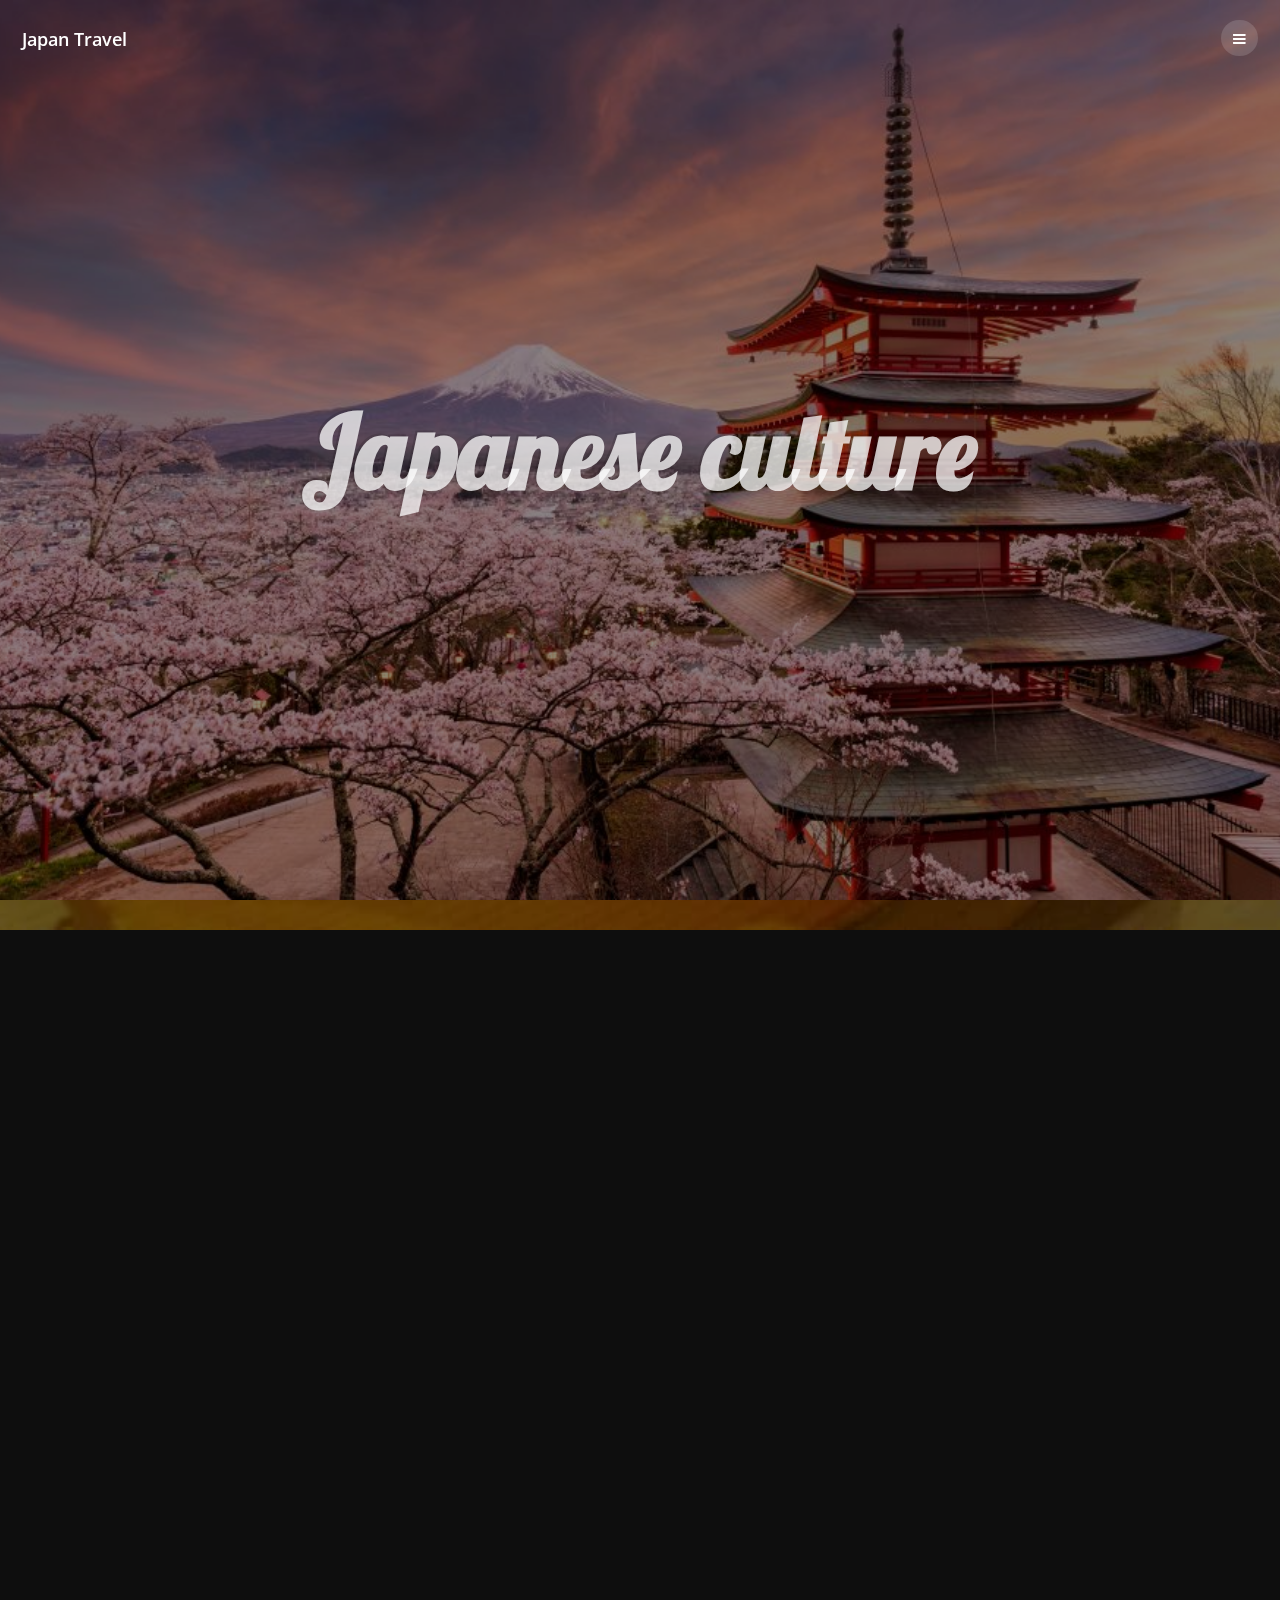
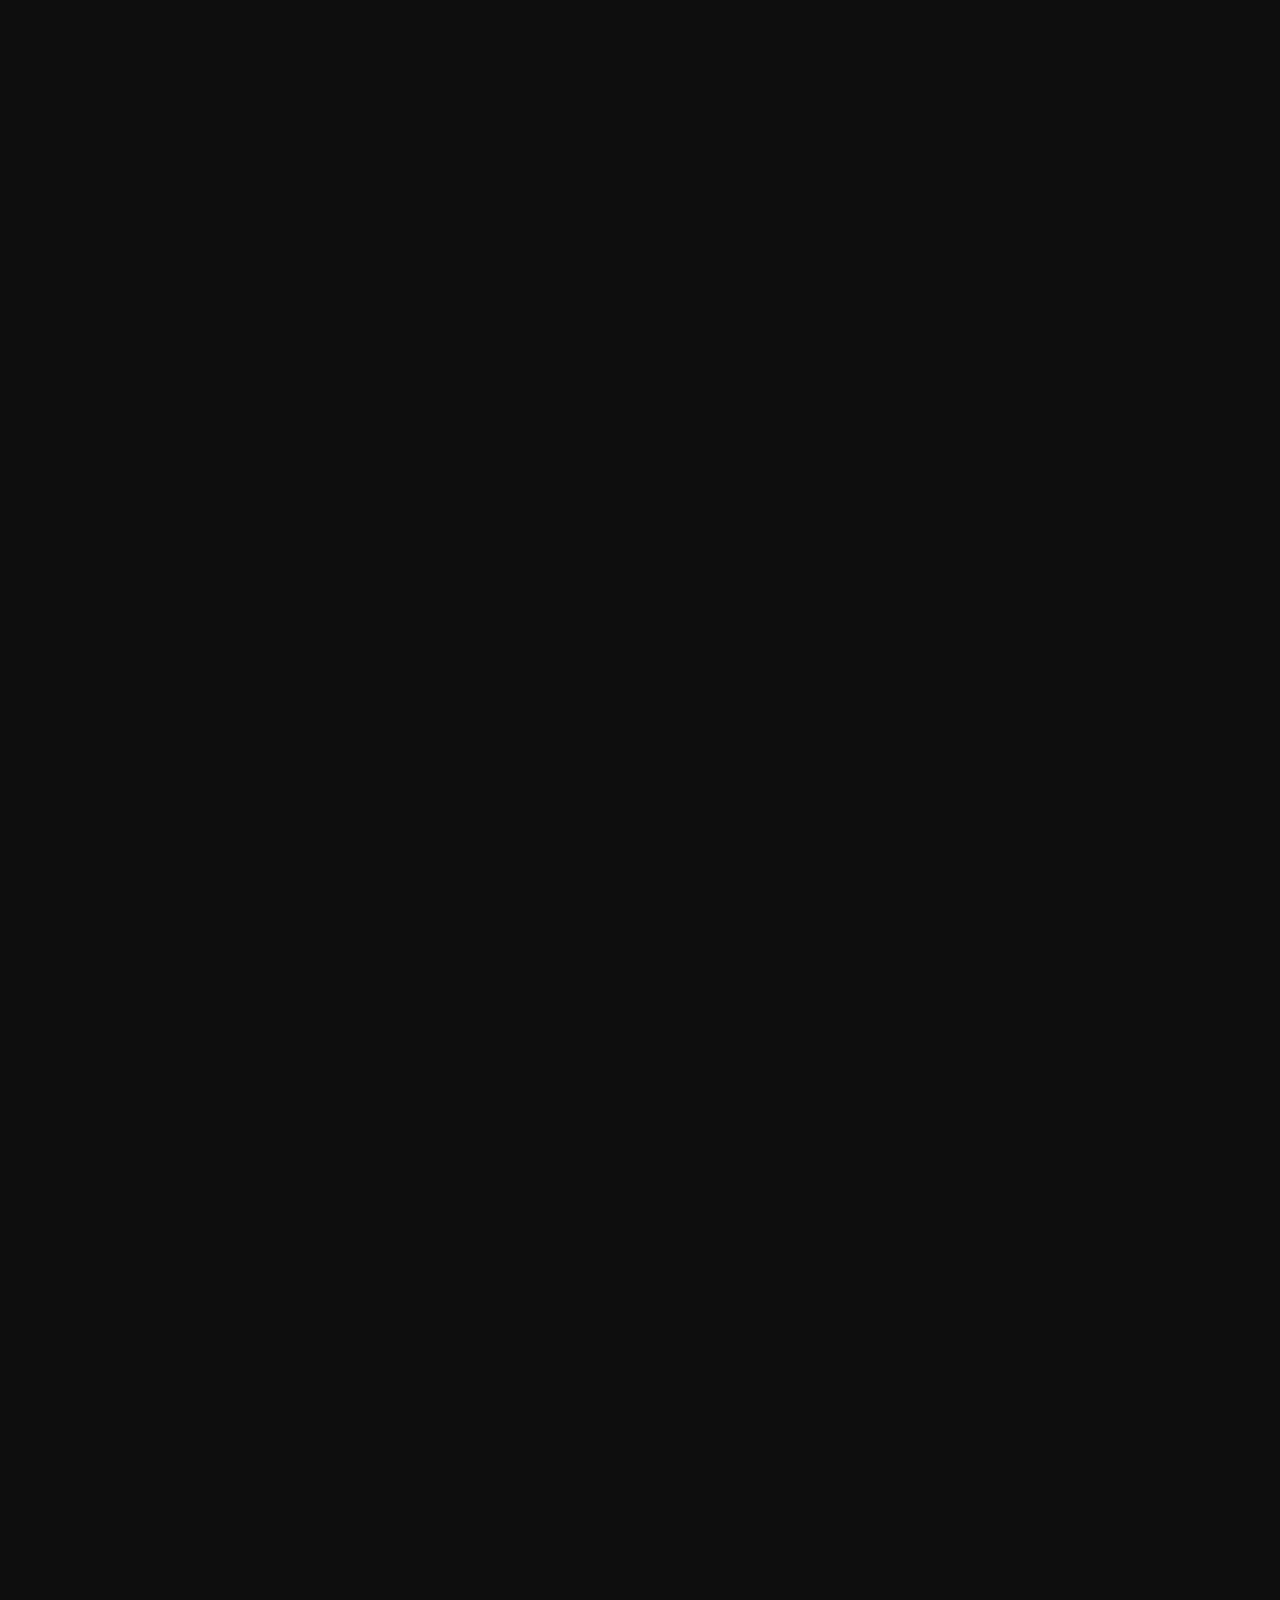
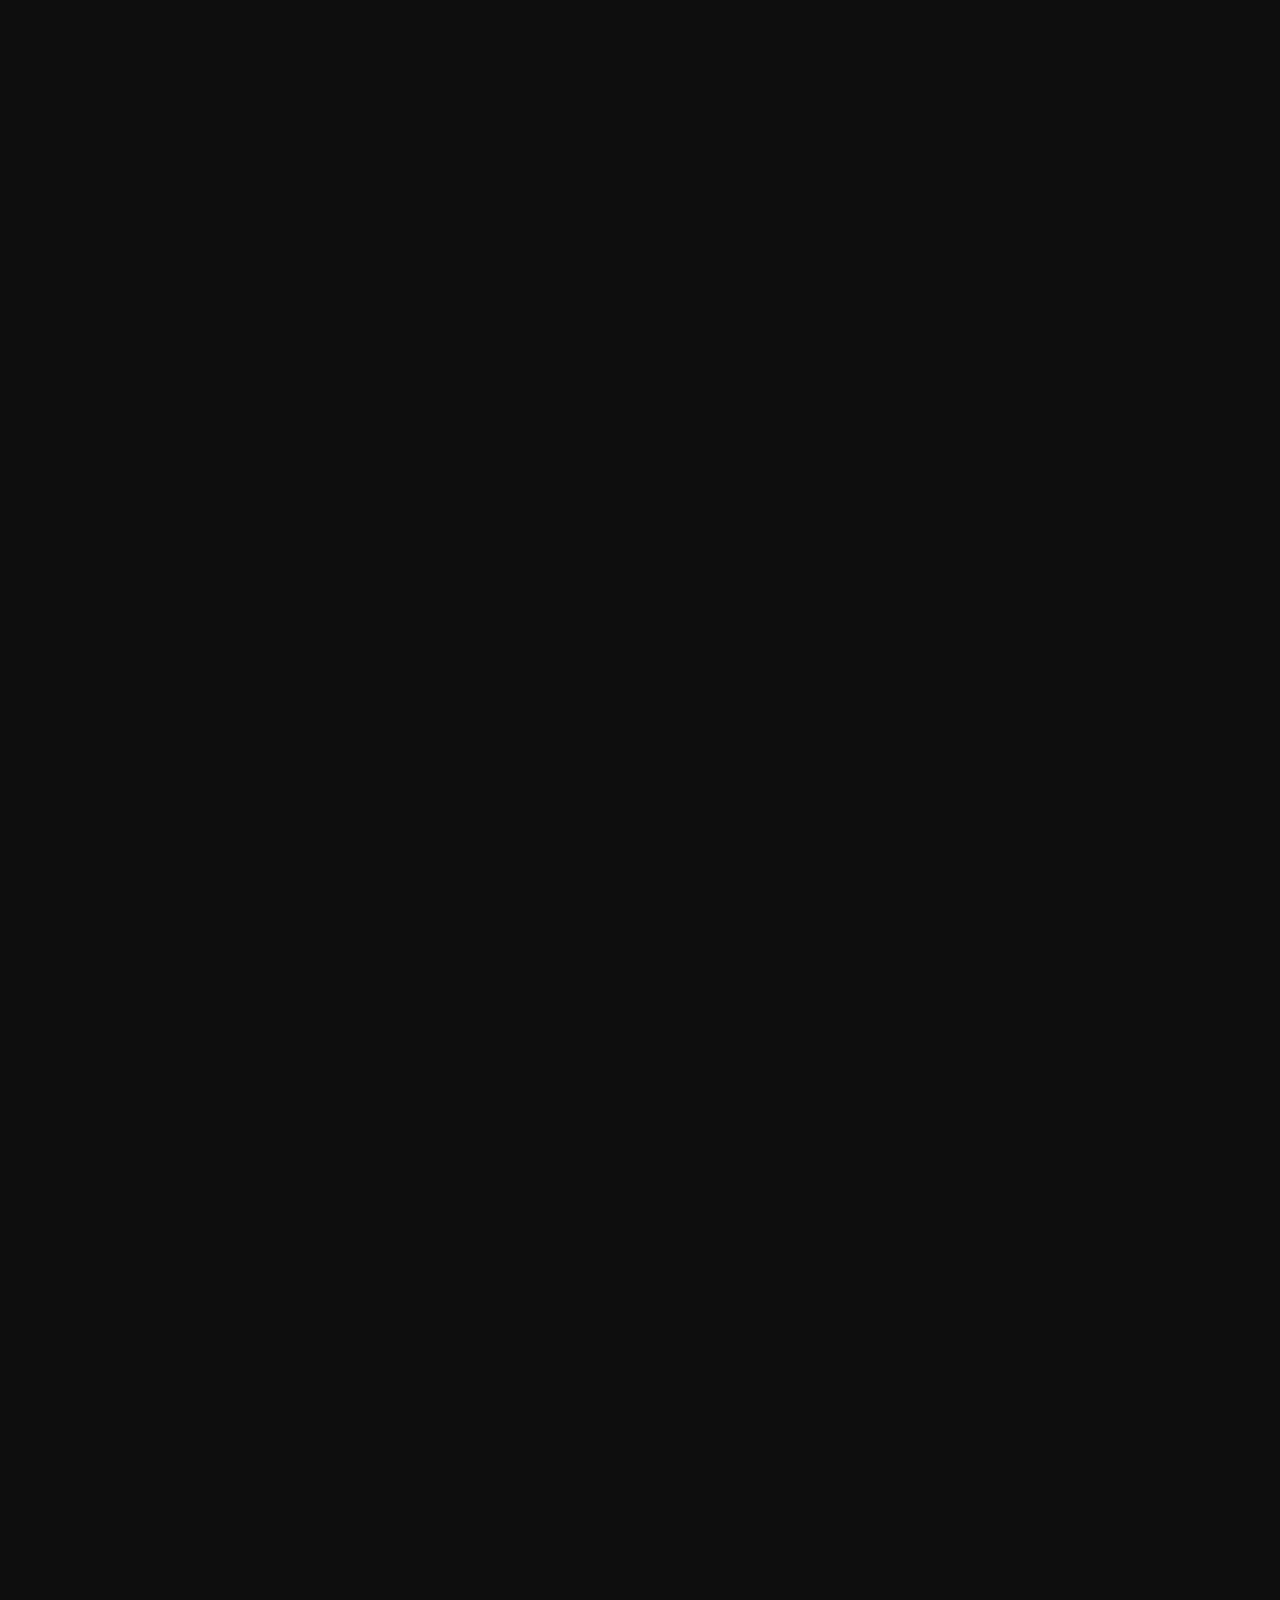
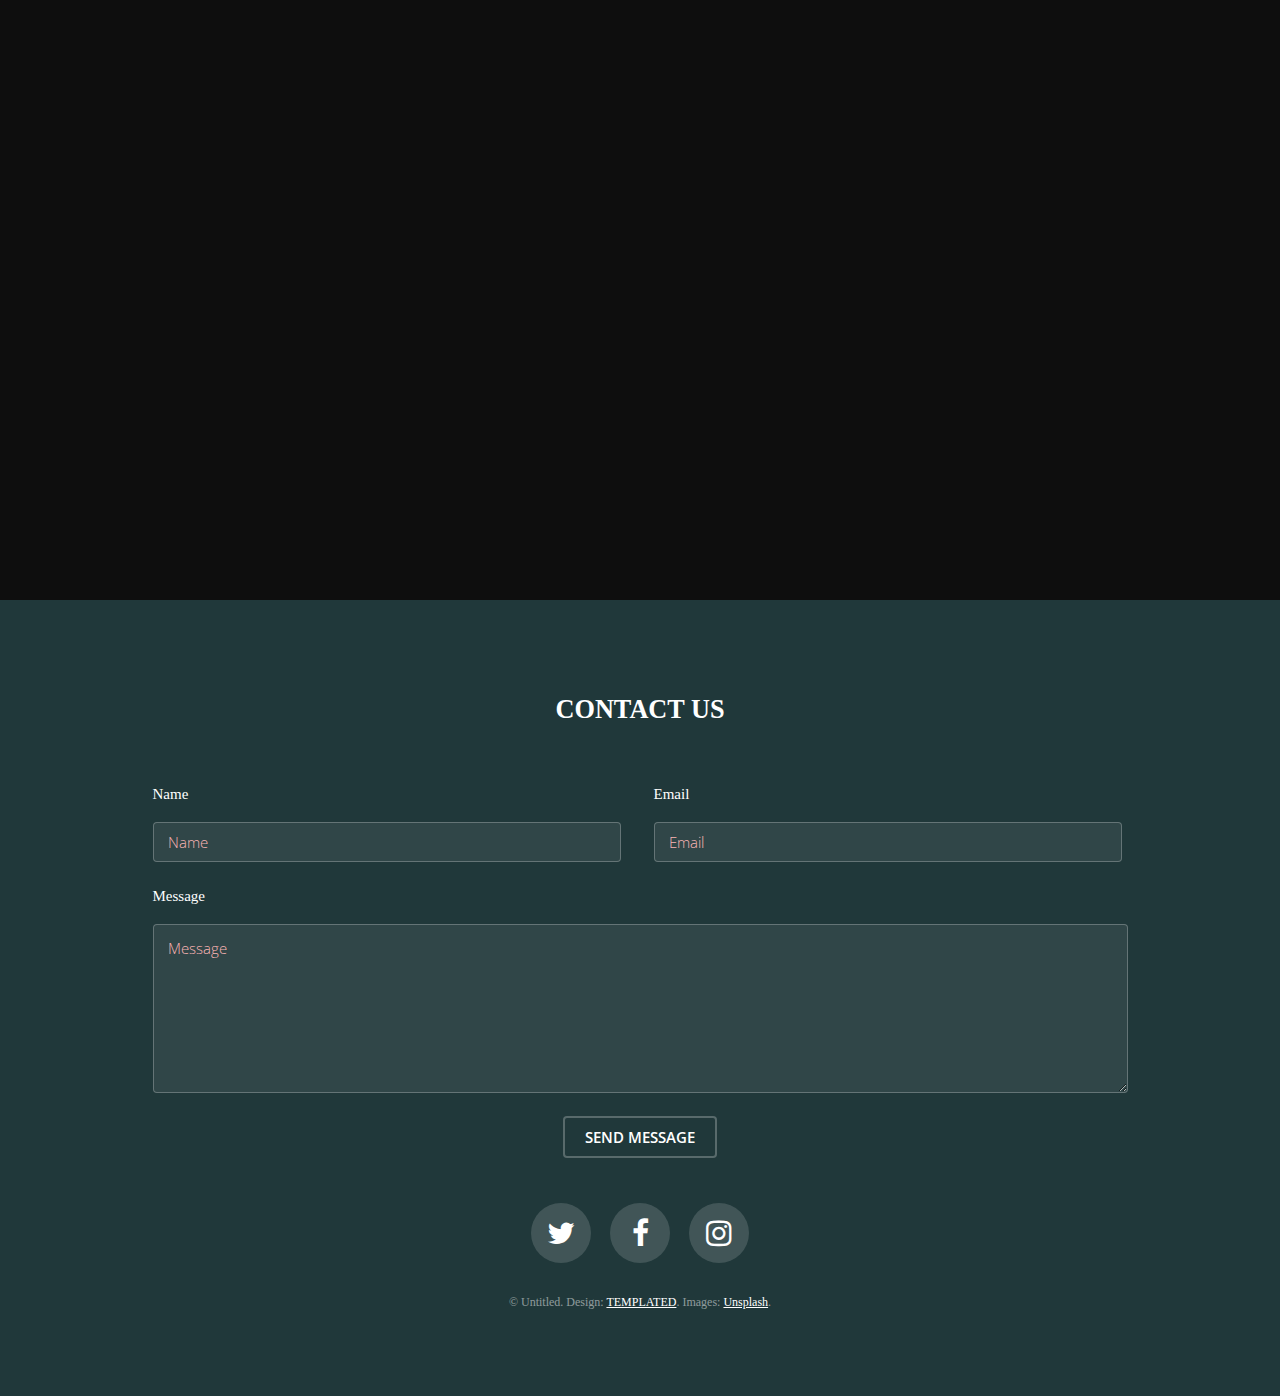
<file: elements.html>
<!DOCTYPE HTML>
<!--
	Road Trip by TEMPLATED
	templated.co @templatedco
	Released for free under the Creative Commons Attribution 3.0 license (templated.co/license)
-->
<html>
	<head>
		<title>Experiences - Janpan Travel </title>
		<meta charset="utf-8" />
		<meta name="viewport" content="width=device-width, initial-scale=1" />
		<link rel="stylesheet" href="assets/css/main.css" />
	</head>
	<body>

		<!-- Header -->
			<header id="header">
				<div class="logo"><a href="index.html">Japan Travel <span></span></a></div>
				<a href="#menu"><span>Menu</span></a>
			</header>

		<!-- Nav -->
			<nav id="menu">
				<ul class="links">
					<li><a href="index.html">Home</a></li>
					<li><a href="generic.html">Travel Plan</a></li>
					<li><a href="elements.html">Experiences</a></li>
				</ul>
			</nav>

		<!-- Banner -->
		<!--
			Note: To show a background image, set the "data-bg" attribute below
			to the full filename of your image. This is used in each section to set
			the background image.
		-->
			<section id="banner" class="bg-img" data-bg="japan3.jpg">
				<div class="inner">
					<header>
						<h1>Japanese culture</h1>
					</header>
				</div>
				<a href="#one" class="more">Learn More</a>
			</section>

		<!-- One -->
			<section id="one" class="wrapper post bg-img" data-bg=sushimaking.jpg>
				<div class="inner">
					<article class="box">
						<header>
							<h2>Tokyo: Sushi Workshop</h2>
						</header>
						<div class="content">
							<p>
                            Explore Tokyo’s most famous fish markets - Toyosu and Tsukiji! This tour takes you around Toyosu Wholesale Fish Market and Tsukiji Outer Fish Market. You can meet and talk with the fishmongers, and see how to prepare fish in a traditional way. Experience filleting fish at Sushi Mafia Lab, and DIY sushi with the help of our sushi master.  In the end, have supreme sushi lunch!	
							</p>					
                        </div>
						<footer>
							<a href="generic.html" class="button alt">Learn More</a>
						</footer>
					</article>
				</div>
				<a href="#two" class="more">Learn More</a>
			</section>

		<!-- Two -->
			<section id="two" class="wrapper post bg-img" data-bg="teaceremony.jpg">
				<div class="inner">
					<article class="box">
						<header>
							<h2>Tokyo:Tea Ceremony Workshop</h2>
						</header>
						<div class="content">
                            <p>Be one with your soul at this Zen tea ceremony workshop that emphasizes traditional Japanese precision and etiquette. The experience is rooted in Zen Buddhist philosophy, and you will leave the session feeling at ease and with a greater clarity of mind.</p>
                        </div>
						<footer>
							<a href="generic.html" class="button alt">Learn More</a>
						</footer>
					</article>
				</div>
				<a href="#three" class="more">Learn More</a>
			</section>

		<!-- Three -->
			<section id="three" class="wrapper post bg-img" data-bg="foodtour.jpg">
				<div class="inner">
					<article class="box">
						<header>
							<h2>Old Kyoto Walking and Eating Nighttime Tour</h2>
						</header>
						<div class="content">
                            <p>Explore the local foods and entertainment districts of Japan's ancient capital on a not-so-standard, all-inclusive old Kyoto walking and eating nighttime tour! Delicious local food, impressive sights, and cultural insight are yours for the taking on this comprehensive tour of Kyoto’s nightlife past and present.</p>
                        </div>
						<footer>
							<a href="generic.html" class="button alt">Learn More</a>
						</footer>
					</article>
				</div>
				<a href="#four" class="more">Learn More</a>
			</section>

		<!-- Four -->
			<section id="four" class="wrapper post bg-img" data-bg="bunraku.jpg">
				<div class="inner">
					<article class="box">
						<header>
							<h2>Osaka: Discover Bunraku</h2>
						</header>
						<div class="content">
                            <p>The puppet art of bunraku originated in Osaka in the 17th century and is now designated as an Intangible Cultural Heritage. Along with noh and kabuki, bunraku has become one of Japan's three representative theatrical arts. Featuring synchronised puppetry, music and dialogue, several puppeteers work together to operate and bring each puppet - and story - to life.</p>
                        </div>
						<footer>
							<a href="generic.html" class="button alt">Learn More</a>
						</footer>
					</article>
				</div>
            </section>
            
            <!-- Five -->
			<section id="five" class="wrapper post bg-img" data-bg="jagamatsuri.jpg">
                    <div class="inner">
                        <article class="box">
                            <header>
                                <h2>Hokkaido: Kutchan Jagamatsuri </h2>
                            </header>
                            <div class="content">
                                 <P>The Kutchan Jagamatsuri is a lively summer festival held in Kutchan in early August each year. The festival is a celebration of summer, culture, tradition and life as it showcases the area's agricultural industry and promotes a safe and active community. The festival is held for two days and features dozens of local food stalls, entertainment vendors, beer gardens and food from surrounding villages. </P>
                            </div>
                            <footer>
                                <a href="generic.html" class="button alt">Learn More</a>
                            </footer>
                        </article>
                    </div>
                </section>
    

		<!-- Footer -->
			<footer id="footer">
				<div class="inner">

					<h2>Contact Us</h2>

					<form action="#" method="post">

						<div class="field half first">
							<label for="name">Name</label>
							<input name="name" id="name" type="text" placeholder="Name">
						</div>
						<div class="field half">
							<label for="email">Email</label>
							<input name="email" id="email" type="email" placeholder="Email">
						</div>
						<div class="field">
							<label for="message">Message</label>
							<textarea name="message" id="message" rows="6" placeholder="Message"></textarea>
						</div>
						<ul class="actions">
							<li><input value="Send Message" class="button alt" type="submit"></li>
						</ul>
					</form>

					<ul class="icons">
						<li><a href="#" class="icon round fa-twitter"><span class="label">Twitter</span></a></li>
						<li><a href="#" class="icon round fa-facebook"><span class="label">Facebook</span></a></li>
						<li><a href="#" class="icon round fa-instagram"><span class="label">Instagram</span></a></li>
					</ul>

					<div class="copyright">
						&copy; Untitled. Design: <a href="https://templated.co">TEMPLATED</a>. Images: <a href="https://unsplash.com">Unsplash</a>.
					</div>

				</div>
			</footer>

		<!-- Scripts -->
			<script src="assets/js/jquery.min.js"></script>
			<script src="assets/js/jquery.scrolly.min.js"></script>
			<script src="assets/js/jquery.scrollex.min.js"></script>
			<script src="assets/js/skel.min.js"></script>
			<script src="assets/js/util.js"></script>
			<script src="assets/js/main.js"></script>

	</body>
</html>
</file>
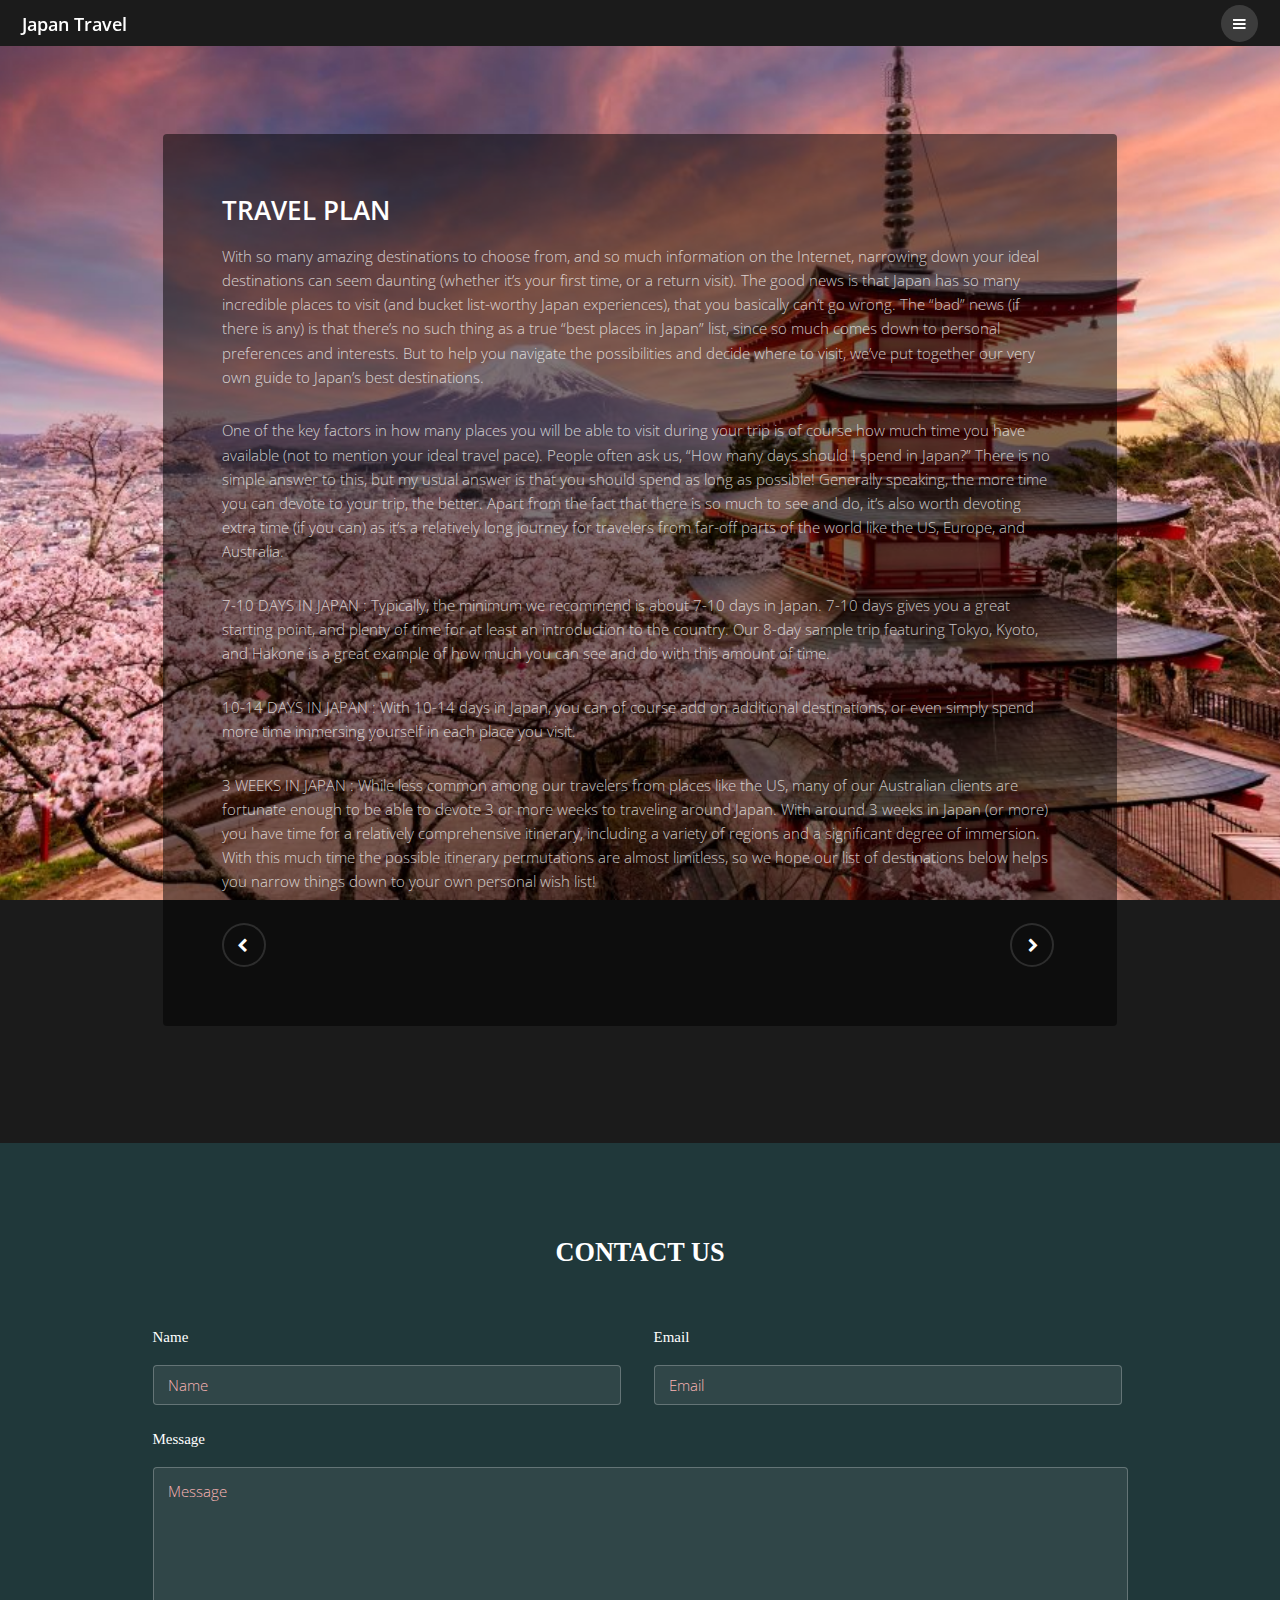
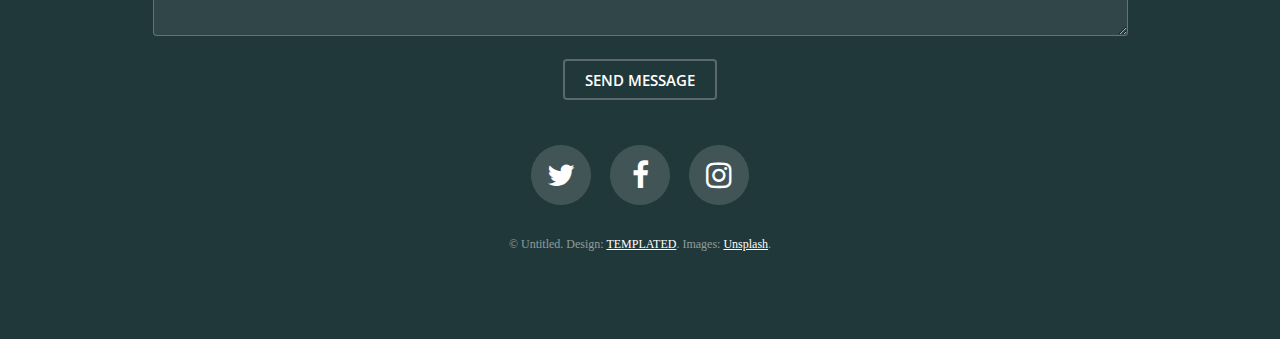
<file: generic.html>
<!DOCTYPE HTML>
<!--
	Road Trip by TEMPLATED
	templated.co @templatedco
	Released for free under the Creative Commons Attribution 3.0 license (templated.co/license)
-->
<html>
	<head>
		<title>Travel Plan - Japan Travel</title>
		<meta charset="utf-8" />
		<meta name="viewport" content="width=device-width, initial-scale=1" />
		<link rel="stylesheet" href="assets/css/main.css" />
	</head>
	<body class="subpage">

		<!-- Header -->
			<header id="header" class="alt">
				<div class="logo"><a href="index.html">Japan Travel <span></span></a></div>
				<a href="#menu"><span>Menu</span></a>
			</header>

		<!-- Nav -->
			<nav id="menu">
				<ul class="links">
					<li><a href="index.html">Home</a></li>
					<li><a href="generic.html">Travel Plan</a></li>
					<li><a href="elements.html">Experiences</a></li>
				</ul>
			</nav>

		<!-- Content -->
		<!--
			Note: To show a background image, set the "data-bg" attribute below
			to the full filename of your image. This is used in each section to set
			the background image.
		-->
			<section id="post" class="wrapper bg-img" data-bg="japan3.jpg">
				<div class="inner">
					<article class="box">
						<header>
							<h2>Travel Plan</h2>
						</header>
						<div class="content">
							<p>With so many amazing destinations to choose from, and so much information on the Internet, narrowing down your ideal destinations can seem daunting (whether it’s your first time, or a return visit).

									The good news is that Japan has so many incredible places to visit (and bucket list-worthy Japan experiences), that you basically can’t go wrong.
									
									The “bad” news (if there is any) is that there’s no such thing as a true “best places in Japan” list, since so much comes down to personal preferences and interests.
									
									But to help you navigate the possibilities and decide where to visit, we’ve put together our very own guide to Japan’s best destinations.
									
									</p>

							<p>One of the key factors in how many places you will be able to visit during your trip is of course how much time you have available (not to mention your ideal travel pace).

									People often ask us, “How many days should I spend in Japan?” There is no simple answer to this, but my usual answer is that you should spend as long as possible!
									
									Generally speaking, the more time you can devote to your trip, the better. Apart from the fact that there is so much to see and do, it’s also worth devoting extra time (if you can) as it’s a relatively long journey for travelers from far-off parts of the world like the US, Europe, and Australia.</p>

							<p>7-10 DAYS IN JAPAN : 
									Typically, the minimum we recommend is about 7-10 days in Japan. 7-10 days gives you a great starting point, and plenty of time for at least an introduction to the country.
									
									Our 8-day sample trip featuring Tokyo, Kyoto, and Hakone is a great example of how much you can see and do with this amount of time.</p>

							<p>10-14 DAYS IN JAPAN : 
									With 10-14 days in Japan, you can of course add on additional destinations, or even simply spend more time immersing yourself in each place you visit.	
									</p>

							<p>3 WEEKS IN JAPAN :
									While less common among our travelers from places like the US, many of our Australian clients are fortunate enough to be able to devote 3 or more weeks to traveling around Japan.
									
									With around 3 weeks in Japan (or more) you have time for a relatively comprehensive itinerary, including a variety of regions and a significant degree of immersion.
									
									With this much time the possible itinerary permutations are almost limitless, so we hope our list of destinations below helps you narrow things down to your own personal wish list!</p>
						</div>
						<footer>
							<ul class="actions">
								<li><a href="#" class="button alt icon fa-chevron-left"><span class="label">Previous</span></a></li>
								<li><a href="#" class="button alt icon fa-chevron-right"><span class="label">Next</span></a></li>
							</ul>
						</footer>
					</article>
				</div>
			</section>

		<!-- Footer -->
			<footer id="footer">
				<div class="inner">

					<h2>Contact Us</h2>

					<form action="#" method="post">

						<div class="field half first">
							<label for="name">Name</label>
							<input name="name" id="name" type="text" placeholder="Name">
						</div>
						<div class="field half">
							<label for="email">Email</label>
							<input name="email" id="email" type="email" placeholder="Email">
						</div>
						<div class="field">
							<label for="message">Message</label>
							<textarea name="message" id="message" rows="6" placeholder="Message"></textarea>
						</div>
						<ul class="actions">
							<li><input value="Send Message" class="button alt" type="submit"></li>
						</ul>
					</form>

					<ul class="icons">
						<li><a href="#" class="icon round fa-twitter"><span class="label">Twitter</span></a></li>
						<li><a href="#" class="icon round fa-facebook"><span class="label">Facebook</span></a></li>
						<li><a href="#" class="icon round fa-instagram"><span class="label">Instagram</span></a></li>
					</ul>

					<div class="copyright">
						&copy; Untitled. Design: <a href="https://templated.co">TEMPLATED</a>. Images: <a href="https://unsplash.com">Unsplash</a>.
					</div>

				</div>
			</footer>

		<!-- Scripts -->
			<script src="assets/js/jquery.min.js"></script>
			<script src="assets/js/jquery.scrolly.min.js"></script>
			<script src="assets/js/jquery.scrollex.min.js"></script>
			<script src="assets/js/skel.min.js"></script>
			<script src="assets/js/util.js"></script>
			<script src="assets/js/main.js"></script>

	</body>
</html>
</file>
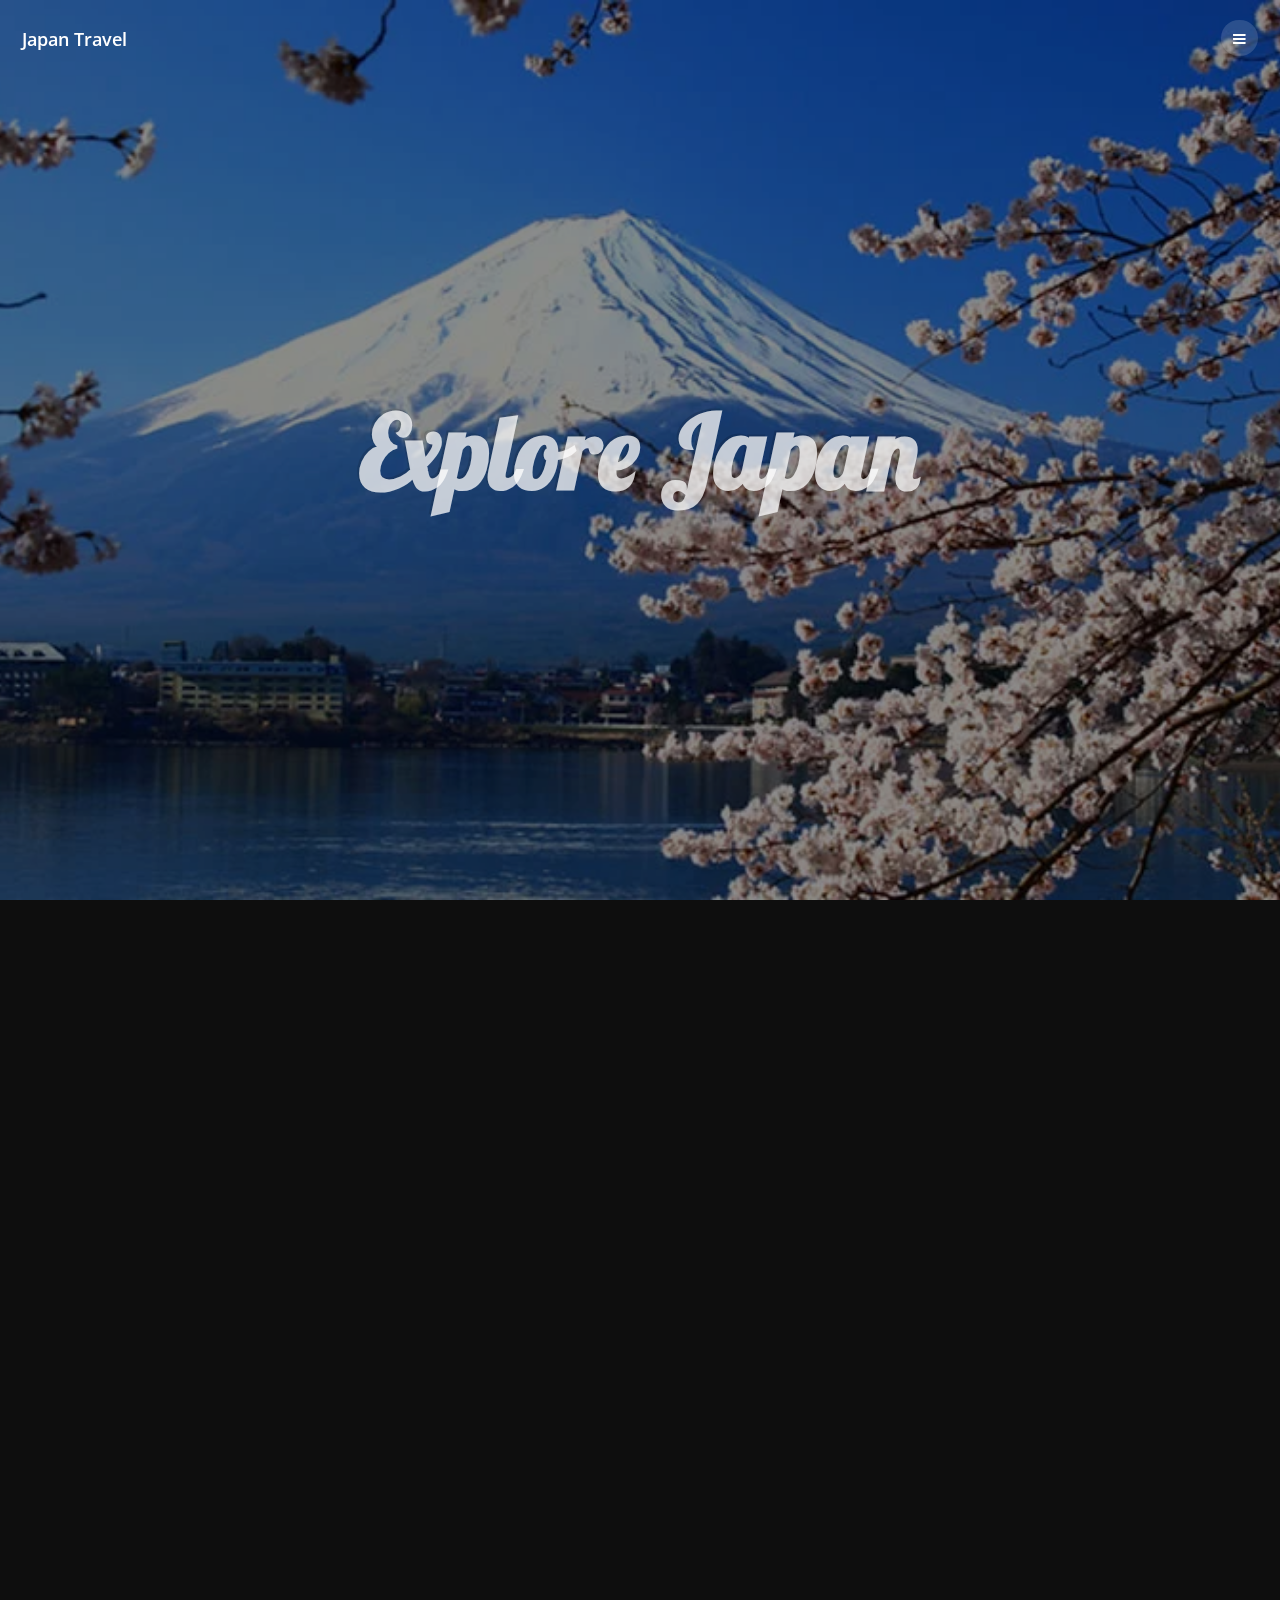
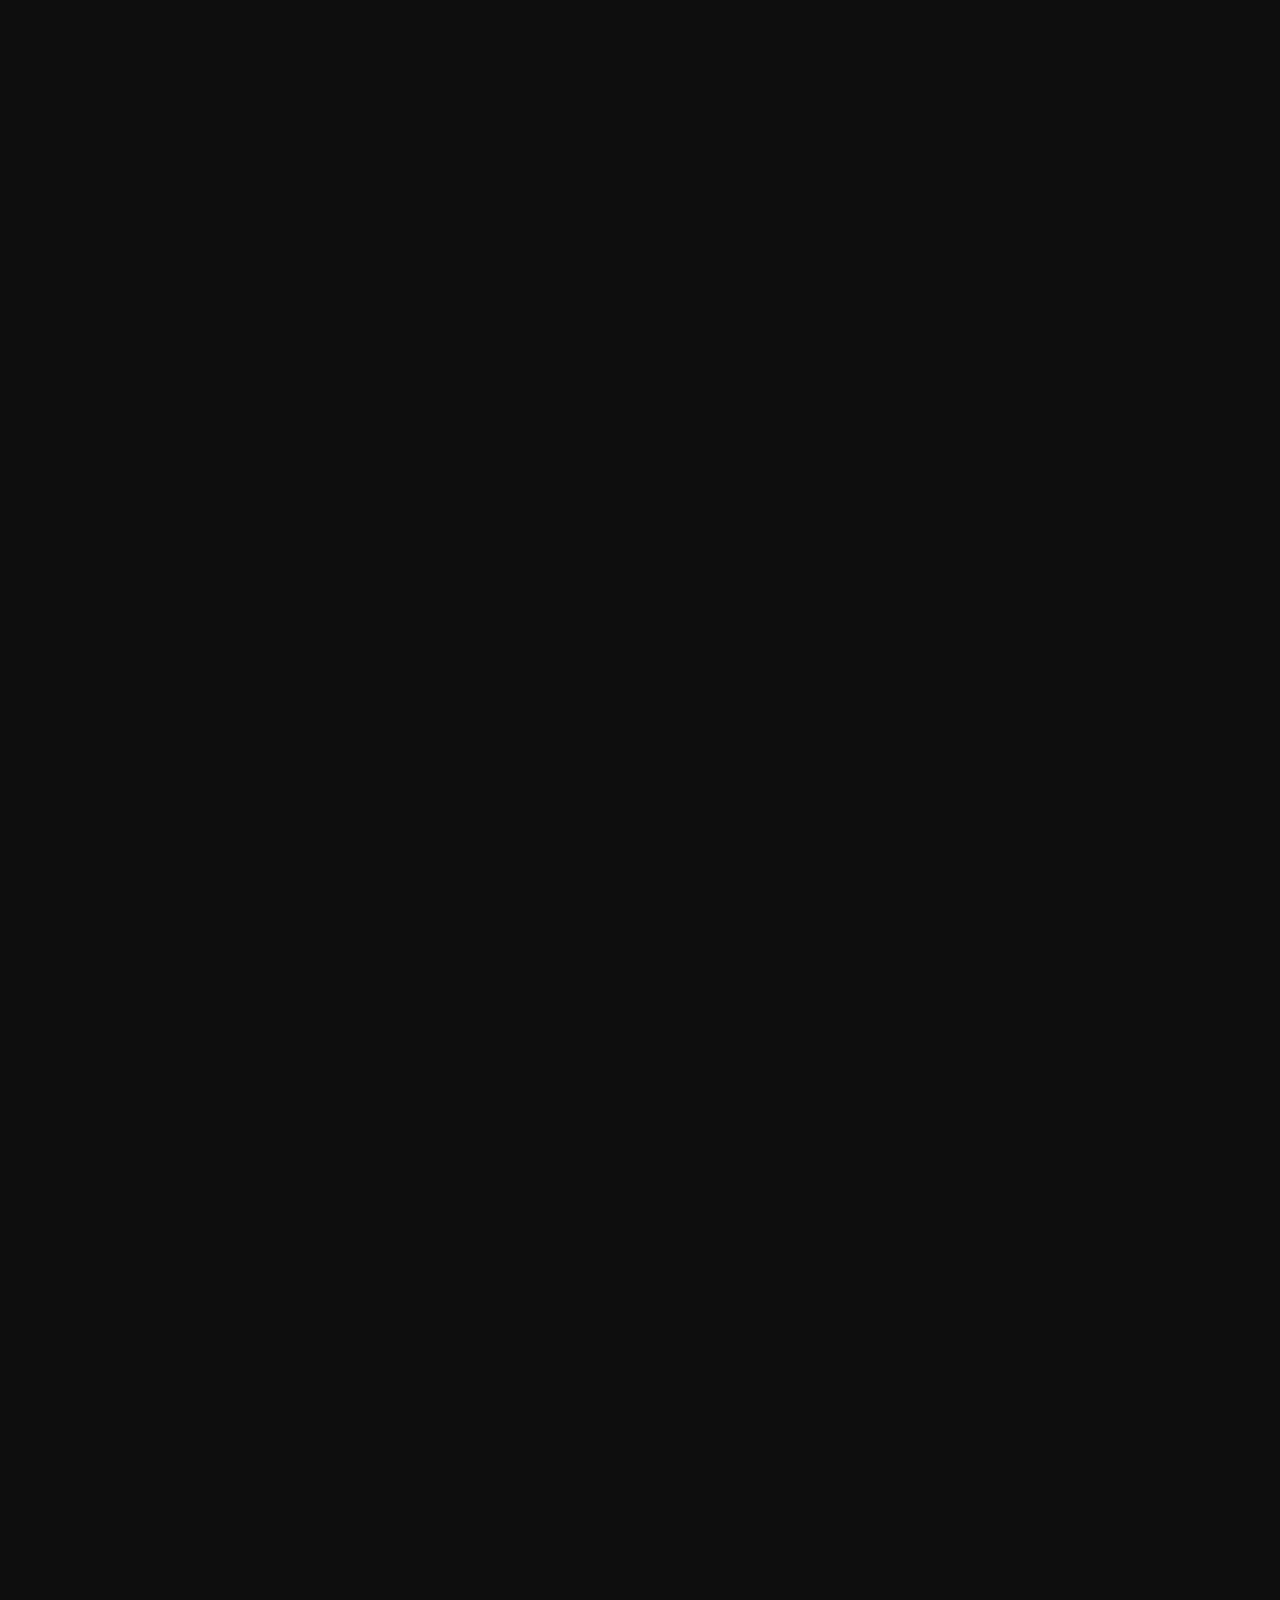
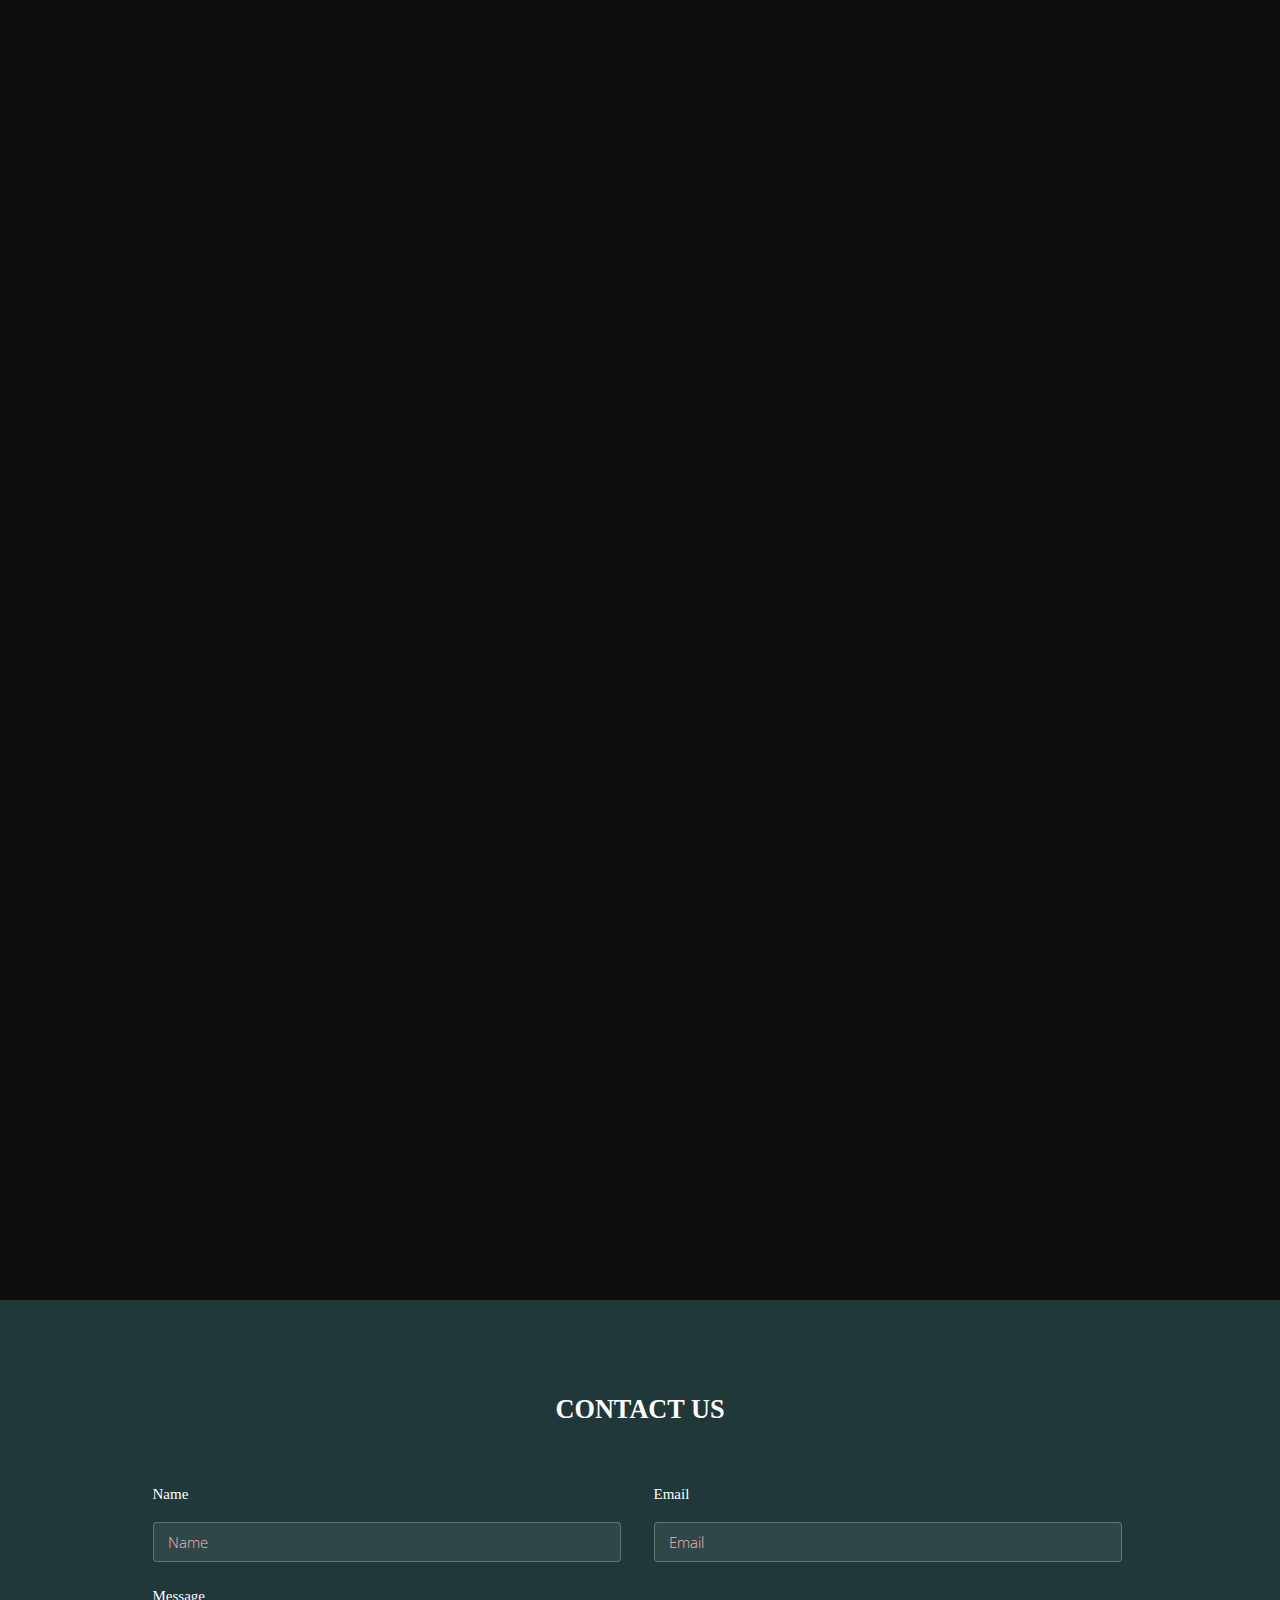
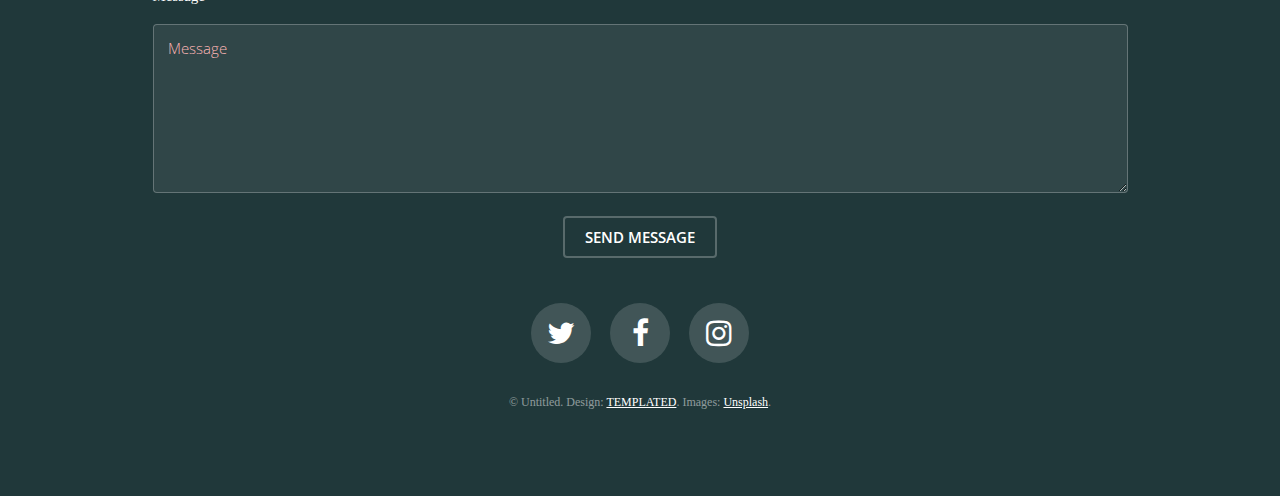
<file: myFunSite.html>
<!DOCTYPE HTML>
<!--
	Road Trip by TEMPLATED
	templated.co @templatedco
	Released for free under the Creative Commons Attribution 3.0 license (templated.co/license)
-->
<html>
	<head>
		<title>Home - Janpan Travel</title>
		<meta charset="utf-8" />
		<meta name="viewport" content="width=device-width, initial-scale=1" />
		<link rel="stylesheet" href="assets/css/main.css" />
	</head>
	<body>

		<!-- Header -->
			<header id="header">
				<div class="logo"><a href="index.html">Japan Travel <span></span></a></div>
				<a href="#menu"><span>Menu</span></a>
			</header>

		<!-- Nav -->
			<nav id="menu">
				<ul class="links">
					<li><a href="index.html">Home</a></li>
					<li><a href="generic.html">Travel Plan</a></li>
					<li><a href="elements.html">Experiences</a></li>
				</ul>
			</nav>

		<!-- Banner -->
		<!--
			Note: To show a background image, set the "data-bg" attribute below
			to the full filename of your image. This is used in each section to set
			the background image.
		-->
			<section id="banner" class="bg-img" data-bg="japan2.jpg">
				<div class="inner">
					<header>
						<h1>Explore Japan</h1>
					</header>
				</div>
				<a href="#one" class="more">Learn More</a>
			</section>

		<!-- One -->
			<section id="one" class="wrapper post bg-img" data-bg=tokyo.jpg>
				<div class="inner">
					<article class="box">
						<header>
							<h2>Tokyo</h2>
							
						</header>
						<div class="content">
							<p>
								Tokyo is a modern, fast-paced city that still embraces its traditional roots. It is a world unto itself, and it’s an absolute must-see for any travel lover. It is consistently rated by Conde Nast as one of the best cities in the world.Soak in the traditional Japanese culture, learn about modern life in the city, and people-watch until your head spins!</p>
						</div>
						<footer>
							<a href="generic.html" class="button alt">Learn More</a>
						</footer>
					</article>
				</div>
				<a href="#two" class="more">Learn More</a>
			</section>

		<!-- Two -->
			<section id="two" class="wrapper post bg-img" data-bg="osaka.jpg">
				<div class="inner">
					<article class="box">
						<header>
							<h2>Osaka</h2>
						</header>
						<div class="content">
							<p>Osaka is a large port city and commercial center on the Japanese island of Honshu. It's known for its modern architecture, nightlife and hearty street food. This is a very lively city, brimming with energy from the people who live here.</p>
						</div>
						<footer>
							<a href="generic.html" class="button alt">Learn More</a>
						</footer>
					</article>
				</div>
				<a href="#three" class="more">Learn More</a>
			</section>

		<!-- Three -->
			<section id="three" class="wrapper post bg-img" data-bg="hokkaido.jpg">
				<div class="inner">
					<article class="box">
						<header>
							<h2>Hokkaido</h2>
						</header>
						<div class="content">
							<p>Hokkaido is the northernmost region of the four major islands of Japan and also the least developed. It is the second largest island of Japan and known for its harsh winter weather and milder summers than the rest of the country. Hokkaido contains many miles of unspoiled wilderness, making it a popular location for those who love the great outdoors.</p>
						</div>
						<footer>
							<a href="generic.html" class="button alt">Learn More</a>
						</footer>
					</article>
				</div>
				<a href="#four" class="more">Learn More</a>
			</section>

		<!-- Four -->
			<section id="four" class="wrapper post bg-img" data-bg="kyoto.jpeg">
				<div class="inner">
					<article class="box">
						<header>
							<h2>Kyoto</h2>
						</header>
						<div class="content">
							<p>Visitors to Kyoto will find themselves awed by the quiet temples, beautiful gardens and colorful shrines of this ancient city, once the capital of Japan and the seat of the Emperor. Kyoto is home to more than 1,000 Buddhist temples, perfectly preserved through the centuries and offset with lush landscaped gardens, bursting with Japan’s famed cherry blossoms.</p>
						</div>
						<footer>
							<a href="generic.html" class="button alt">Learn More</a>
						</footer>
					</article>
				</div>
			</section>

		<!-- Footer -->
			<footer id="footer">
				<div class="inner">

					<h2>Contact Us</h2>

					<form action="#" method="post">

						<div class="field half first">
							<label for="name">Name</label>
							<input name="name" id="name" type="text" placeholder="Name">
						</div>
						<div class="field half">
							<label for="email">Email</label>
							<input name="email" id="email" type="email" placeholder="Email">
						</div>
						<div class="field">
							<label for="message">Message</label>
							<textarea name="message" id="message" rows="6" placeholder="Message"></textarea>
						</div>
						<ul class="actions">
							<li><input value="Send Message" class="button alt" type="submit"></li>
						</ul>
					</form>

					<ul class="icons">
						<li><a href="#" class="icon round fa-twitter"><span class="label">Twitter</span></a></li>
						<li><a href="#" class="icon round fa-facebook"><span class="label">Facebook</span></a></li>
						<li><a href="#" class="icon round fa-instagram"><span class="label">Instagram</span></a></li>
					</ul>

					<div class="copyright">
						&copy; Untitled. Design: <a href="https://templated.co">TEMPLATED</a>. Images: <a href="https://unsplash.com">Unsplash</a>.
					</div>

				</div>
			</footer>

		<!-- Scripts -->
			<script src="assets/js/jquery.min.js"></script>
			<script src="assets/js/jquery.scrolly.min.js"></script>
			<script src="assets/js/jquery.scrollex.min.js"></script>
			<script src="assets/js/skel.min.js"></script>
			<script src="assets/js/util.js"></script>
			<script src="assets/js/main.js"></script>

	</body>
</html>
</file>
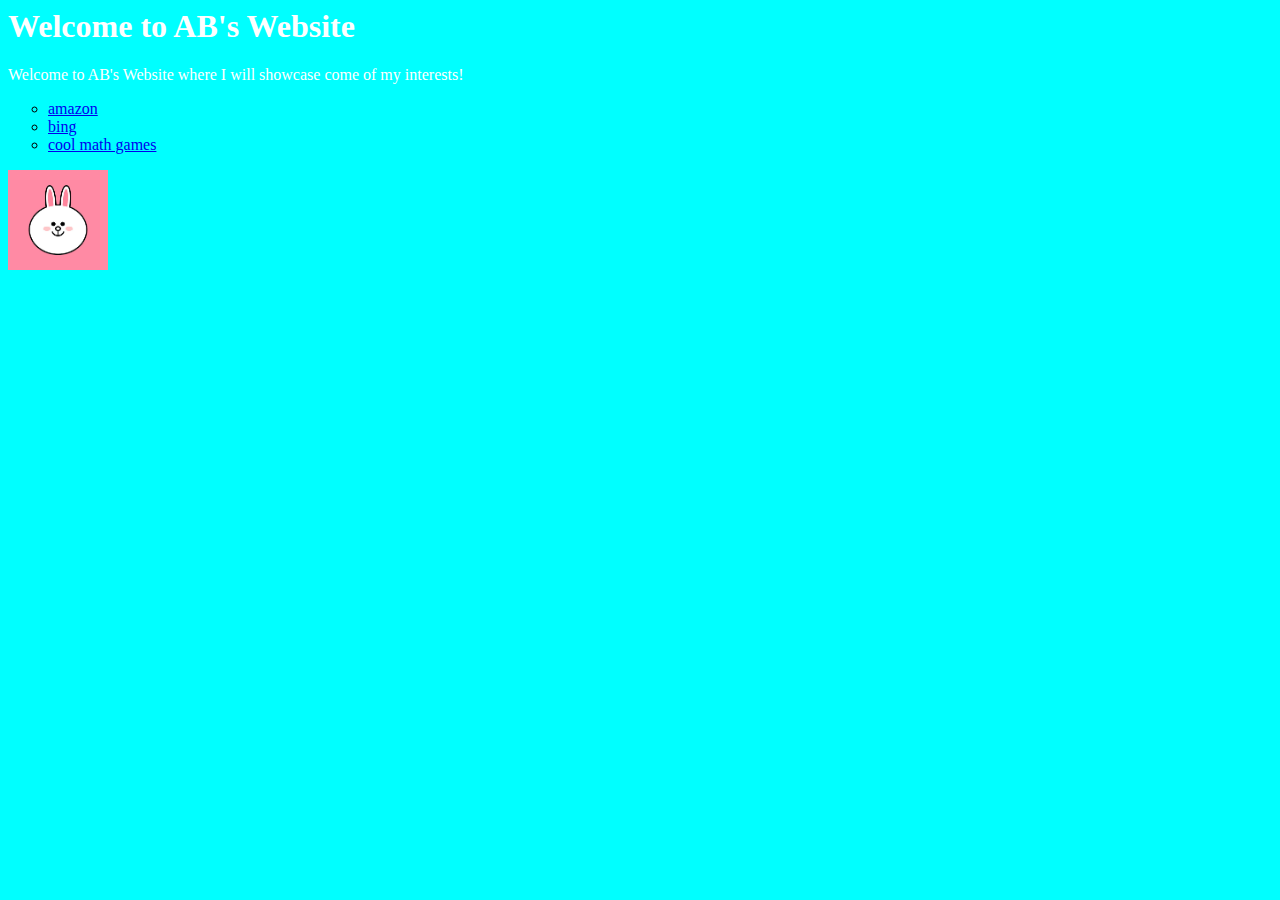
<file: tags.html>
<DOCTYPE html>
<html>
<head>
    <title>AB's Website</title>
</head>
<body style = "background-color:cyan;">
    <h1 style="color:white;">Welcome to AB's Website</h1>
    <p style="color:white;">Welcome to AB's Website where I will showcase come of my interests!</p>
    <ul style=list-style-type:circle;>
        <li>
            <a href ="https://www.amazon.com"> amazon </a>
        </li>
        <li>
            <a href = "https://www.bing.com">bing</a>
        </li>
        <li>
            <a href = "https://www.coolmathgames.com">cool math games</a>
        </li>
    </ul>
    <div>
        <a href = "https://www.google.com/search?q=cony&rlz=1C5CHFA_enUS657US657&source=lnms&tbm=isch&sa=X&ved=0ahUKEwjwmIfG1sbhAhVM7J4KHTeqDIkQ_AUIDigB&biw=1309&bih=638">
        <img style="height:100px; width:100px;" src = "[data-uri]">
    </a>
    </div>
</body>
</html>
</file>
<file: assets/css/main.css>
@charset "UTF-8";
@import url(font-awesome.min.css);
@import url("https://fonts.googleapis.com/css?family=Lobster|Open+Sans:300,400,600,700,800");

/*
	Road Trip by TEMPLATED
	templated.co @templatedco
	Released for free under the Creative Commons Attribution 3.0 license (templated.co/license)
*/

/* Reset */

	html, body, div, span, applet, object, iframe, h1, h2, h3, h4, h5, h6, p, blockquote, pre, a, abbr, acronym, address, big, cite, code, del, dfn, em, img, ins, kbd, q, s, samp, small, strike, strong, sub, sup, tt, var, b, u, i, center, dl, dt, dd, ol, ul, li, fieldset, form, label, legend, table, caption, tbody, tfoot, thead, tr, th, td, article, aside, canvas, details, embed, figure, figcaption, footer, header, hgroup, menu, nav, output, ruby, section, summary, time, mark, audio, video {
		margin: 0;
		padding: 0;
		border: 0;
		font-size: 100%;
		font: inherit;
		vertical-align: baseline;
	}

	article, aside, details, figcaption, figure, footer, header, hgroup, menu, nav, section {
		display: block;
	}

	body {
		line-height: 1;
	}

	ol, ul {
		list-style: none;
	}

	blockquote, q {
		quotes: none;
	}

	blockquote:before, blockquote:after, q:before, q:after {
		content: '';
		content: none;
	}

	table {
		border-collapse: collapse;
		border-spacing: 0;
	}

	body {
		-webkit-text-size-adjust: none;
	}

/* Box Model */

	*, *:before, *:after {
		-moz-box-sizing: border-box;
		-webkit-box-sizing: border-box;
		box-sizing: border-box;
	}

/* Containers */

	.container {
		margin-left: auto;
		margin-right: auto;
	}

	.container.\31 25\25 {
		width: 100%;
		max-width: 100em;
		min-width: 80em;
	}

	.container.\37 5\25 {
		width: 60em;
	}

	.container.\35 0\25 {
		width: 40em;
	}

	.container.\32 5\25 {
		width: 20em;
	}

	.container {
		width: 80em;
	}

	@media screen and (max-width: 1680px) {

		.container.\31 25\25 {
			width: 100%;
			max-width: 100em;
			min-width: 80em;
		}

		.container.\37 5\25 {
			width: 60em;
		}

		.container.\35 0\25 {
			width: 40em;
		}

		.container.\32 5\25 {
			width: 20em;
		}

		.container {
			width: 80em;
		}

	}

	@media screen and (max-width: 1280px) {

		.container.\31 25\25 {
			width: 100%;
			max-width: 81.25em;
			min-width: 65em;
		}

		.container.\37 5\25 {
			width: 48.75em;
		}

		.container.\35 0\25 {
			width: 32.5em;
		}

		.container.\32 5\25 {
			width: 16.25em;
		}

		.container {
			width: 65em;
		}

	}

	@media screen and (max-width: 980px) {

		.container.\31 25\25 {
			width: 100%;
			max-width: 112.5%;
			min-width: 90%;
		}

		.container.\37 5\25 {
			width: 67.5%;
		}

		.container.\35 0\25 {
			width: 45%;
		}

		.container.\32 5\25 {
			width: 22.5%;
		}

		.container {
			width: 90%;
		}

	}

	@media screen and (max-width: 736px) {

		.container.\31 25\25 {
			width: 100%;
			max-width: 112.5%;
			min-width: 90%;
		}

		.container.\37 5\25 {
			width: 67.5%;
		}

		.container.\35 0\25 {
			width: 45%;
		}

		.container.\32 5\25 {
			width: 22.5%;
		}

		.container {
			width: 90% !important;
		}

	}

	@media screen and (max-width: 480px) {

		.container.\31 25\25 {
			width: 100%;
			max-width: 112.5%;
			min-width: 90%;
		}

		.container.\37 5\25 {
			width: 67.5%;
		}

		.container.\35 0\25 {
			width: 45%;
		}

		.container.\32 5\25 {
			width: 22.5%;
		}

		.container {
			width: 90% !important;
		}

	}

/* Grid */

	.row {
		border-bottom: solid 1px transparent;
		-moz-box-sizing: border-box;
		-webkit-box-sizing: border-box;
		box-sizing: border-box;
	}

	.row > * {
		float: left;
		-moz-box-sizing: border-box;
		-webkit-box-sizing: border-box;
		box-sizing: border-box;
	}

	.row:after, .row:before {
		content: '';
		display: block;
		clear: both;
		height: 0;
	}

	.row.uniform > * > :first-child {
		margin-top: 0;
	}

	.row.uniform > * > :last-child {
		margin-bottom: 0;
	}

	.row.\30 \25 > * {
		padding: 0 0 0 0em;
	}

	.row.\30 \25 {
		margin: 0 0 -1px 0em;
	}

	.row.uniform.\30 \25 > * {
		padding: 0em 0 0 0em;
	}

	.row.uniform.\30 \25 {
		margin: 0em 0 -1px 0em;
	}

	.row > * {
		padding: 0 0 0 2em;
	}

	.row {
		margin: 0 0 -1px -2em;
	}

	.row.uniform > * {
		padding: 2em 0 0 2em;
	}

	.row.uniform {
		margin: -2em 0 -1px -2em;
	}

	.row.\32 00\25 > * {
		padding: 0 0 0 4em;
	}

	.row.\32 00\25 {
		margin: 0 0 -1px -4em;
	}

	.row.uniform.\32 00\25 > * {
		padding: 4em 0 0 4em;
	}

	.row.uniform.\32 00\25 {
		margin: -4em 0 -1px -4em;
	}

	.row.\31 50\25 > * {
		padding: 0 0 0 3em;
	}

	.row.\31 50\25 {
		margin: 0 0 -1px -3em;
	}

	.row.uniform.\31 50\25 > * {
		padding: 3em 0 0 3em;
	}

	.row.uniform.\31 50\25 {
		margin: -3em 0 -1px -3em;
	}

	.row.\35 0\25 > * {
		padding: 0 0 0 1em;
	}

	.row.\35 0\25 {
		margin: 0 0 -1px -1em;
	}

	.row.uniform.\35 0\25 > * {
		padding: 1em 0 0 1em;
	}

	.row.uniform.\35 0\25 {
		margin: -1em 0 -1px -1em;
	}

	.row.\32 5\25 > * {
		padding: 0 0 0 0.5em;
	}

	.row.\32 5\25 {
		margin: 0 0 -1px -0.5em;
	}

	.row.uniform.\32 5\25 > * {
		padding: 0.5em 0 0 0.5em;
	}

	.row.uniform.\32 5\25 {
		margin: -0.5em 0 -1px -0.5em;
	}

	.\31 2u, .\31 2u\24 {
		width: 100%;
		clear: none;
		margin-left: 0;
	}

	.\31 1u, .\31 1u\24 {
		width: 91.6666666667%;
		clear: none;
		margin-left: 0;
	}

	.\31 0u, .\31 0u\24 {
		width: 83.3333333333%;
		clear: none;
		margin-left: 0;
	}

	.\39 u, .\39 u\24 {
		width: 75%;
		clear: none;
		margin-left: 0;
	}

	.\38 u, .\38 u\24 {
		width: 66.6666666667%;
		clear: none;
		margin-left: 0;
	}

	.\37 u, .\37 u\24 {
		width: 58.3333333333%;
		clear: none;
		margin-left: 0;
	}

	.\36 u, .\36 u\24 {
		width: 50%;
		clear: none;
		margin-left: 0;
	}

	.\35 u, .\35 u\24 {
		width: 41.6666666667%;
		clear: none;
		margin-left: 0;
	}

	.\34 u, .\34 u\24 {
		width: 33.3333333333%;
		clear: none;
		margin-left: 0;
	}

	.\33 u, .\33 u\24 {
		width: 25%;
		clear: none;
		margin-left: 0;
	}

	.\32 u, .\32 u\24 {
		width: 16.6666666667%;
		clear: none;
		margin-left: 0;
	}

	.\31 u, .\31 u\24 {
		width: 8.3333333333%;
		clear: none;
		margin-left: 0;
	}

	.\31 2u\24 + *,
	.\31 1u\24 + *,
	.\31 0u\24 + *,
	.\39 u\24 + *,
	.\38 u\24 + *,
	.\37 u\24 + *,
	.\36 u\24 + *,
	.\35 u\24 + *,
	.\34 u\24 + *,
	.\33 u\24 + *,
	.\32 u\24 + *,
	.\31 u\24 + * {
		clear: left;
	}

	.\-11u {
		margin-left: 91.66667%;
	}

	.\-10u {
		margin-left: 83.33333%;
	}

	.\-9u {
		margin-left: 75%;
	}

	.\-8u {
		margin-left: 66.66667%;
	}

	.\-7u {
		margin-left: 58.33333%;
	}

	.\-6u {
		margin-left: 50%;
	}

	.\-5u {
		margin-left: 41.66667%;
	}

	.\-4u {
		margin-left: 33.33333%;
	}

	.\-3u {
		margin-left: 25%;
	}

	.\-2u {
		margin-left: 16.66667%;
	}

	.\-1u {
		margin-left: 8.33333%;
	}

	@media screen and (max-width: 1680px) {

		.row > * {
			padding: 0 0 0 2em;
		}

		.row {
			margin: 0 0 -1px -2em;
		}

		.row.uniform > * {
			padding: 2em 0 0 2em;
		}

		.row.uniform {
			margin: -2em 0 -1px -2em;
		}

		.row.\32 00\25 > * {
			padding: 0 0 0 4em;
		}

		.row.\32 00\25 {
			margin: 0 0 -1px -4em;
		}

		.row.uniform.\32 00\25 > * {
			padding: 4em 0 0 4em;
		}

		.row.uniform.\32 00\25 {
			margin: -4em 0 -1px -4em;
		}

		.row.\31 50\25 > * {
			padding: 0 0 0 3em;
		}

		.row.\31 50\25 {
			margin: 0 0 -1px -3em;
		}

		.row.uniform.\31 50\25 > * {
			padding: 3em 0 0 3em;
		}

		.row.uniform.\31 50\25 {
			margin: -3em 0 -1px -3em;
		}

		.row.\35 0\25 > * {
			padding: 0 0 0 1em;
		}

		.row.\35 0\25 {
			margin: 0 0 -1px -1em;
		}

		.row.uniform.\35 0\25 > * {
			padding: 1em 0 0 1em;
		}

		.row.uniform.\35 0\25 {
			margin: -1em 0 -1px -1em;
		}

		.row.\32 5\25 > * {
			padding: 0 0 0 0.5em;
		}

		.row.\32 5\25 {
			margin: 0 0 -1px -0.5em;
		}

		.row.uniform.\32 5\25 > * {
			padding: 0.5em 0 0 0.5em;
		}

		.row.uniform.\32 5\25 {
			margin: -0.5em 0 -1px -0.5em;
		}

		.\31 2u\28xlarge\29, .\31 2u\24\28xlarge\29 {
			width: 100%;
			clear: none;
			margin-left: 0;
		}

		.\31 1u\28xlarge\29, .\31 1u\24\28xlarge\29 {
			width: 91.6666666667%;
			clear: none;
			margin-left: 0;
		}

		.\31 0u\28xlarge\29, .\31 0u\24\28xlarge\29 {
			width: 83.3333333333%;
			clear: none;
			margin-left: 0;
		}

		.\39 u\28xlarge\29, .\39 u\24\28xlarge\29 {
			width: 75%;
			clear: none;
			margin-left: 0;
		}

		.\38 u\28xlarge\29, .\38 u\24\28xlarge\29 {
			width: 66.6666666667%;
			clear: none;
			margin-left: 0;
		}

		.\37 u\28xlarge\29, .\37 u\24\28xlarge\29 {
			width: 58.3333333333%;
			clear: none;
			margin-left: 0;
		}

		.\36 u\28xlarge\29, .\36 u\24\28xlarge\29 {
			width: 50%;
			clear: none;
			margin-left: 0;
		}

		.\35 u\28xlarge\29, .\35 u\24\28xlarge\29 {
			width: 41.6666666667%;
			clear: none;
			margin-left: 0;
		}

		.\34 u\28xlarge\29, .\34 u\24\28xlarge\29 {
			width: 33.3333333333%;
			clear: none;
			margin-left: 0;
		}

		.\33 u\28xlarge\29, .\33 u\24\28xlarge\29 {
			width: 25%;
			clear: none;
			margin-left: 0;
		}

		.\32 u\28xlarge\29, .\32 u\24\28xlarge\29 {
			width: 16.6666666667%;
			clear: none;
			margin-left: 0;
		}

		.\31 u\28xlarge\29, .\31 u\24\28xlarge\29 {
			width: 8.3333333333%;
			clear: none;
			margin-left: 0;
		}

		.\31 2u\24\28xlarge\29 + *,
		.\31 1u\24\28xlarge\29 + *,
		.\31 0u\24\28xlarge\29 + *,
		.\39 u\24\28xlarge\29 + *,
		.\38 u\24\28xlarge\29 + *,
		.\37 u\24\28xlarge\29 + *,
		.\36 u\24\28xlarge\29 + *,
		.\35 u\24\28xlarge\29 + *,
		.\34 u\24\28xlarge\29 + *,
		.\33 u\24\28xlarge\29 + *,
		.\32 u\24\28xlarge\29 + *,
		.\31 u\24\28xlarge\29 + * {
			clear: left;
		}

		.\-11u\28xlarge\29 {
			margin-left: 91.66667%;
		}

		.\-10u\28xlarge\29 {
			margin-left: 83.33333%;
		}

		.\-9u\28xlarge\29 {
			margin-left: 75%;
		}

		.\-8u\28xlarge\29 {
			margin-left: 66.66667%;
		}

		.\-7u\28xlarge\29 {
			margin-left: 58.33333%;
		}

		.\-6u\28xlarge\29 {
			margin-left: 50%;
		}

		.\-5u\28xlarge\29 {
			margin-left: 41.66667%;
		}

		.\-4u\28xlarge\29 {
			margin-left: 33.33333%;
		}

		.\-3u\28xlarge\29 {
			margin-left: 25%;
		}

		.\-2u\28xlarge\29 {
			margin-left: 16.66667%;
		}

		.\-1u\28xlarge\29 {
			margin-left: 8.33333%;
		}

	}

	@media screen and (max-width: 1280px) {

		.row > * {
			padding: 0 0 0 1.5em;
		}

		.row {
			margin: 0 0 -1px -1.5em;
		}

		.row.uniform > * {
			padding: 1.5em 0 0 1.5em;
		}

		.row.uniform {
			margin: -1.5em 0 -1px -1.5em;
		}

		.row.\32 00\25 > * {
			padding: 0 0 0 3em;
		}

		.row.\32 00\25 {
			margin: 0 0 -1px -3em;
		}

		.row.uniform.\32 00\25 > * {
			padding: 3em 0 0 3em;
		}

		.row.uniform.\32 00\25 {
			margin: -3em 0 -1px -3em;
		}

		.row.\31 50\25 > * {
			padding: 0 0 0 2.25em;
		}

		.row.\31 50\25 {
			margin: 0 0 -1px -2.25em;
		}

		.row.uniform.\31 50\25 > * {
			padding: 2.25em 0 0 2.25em;
		}

		.row.uniform.\31 50\25 {
			margin: -2.25em 0 -1px -2.25em;
		}

		.row.\35 0\25 > * {
			padding: 0 0 0 0.75em;
		}

		.row.\35 0\25 {
			margin: 0 0 -1px -0.75em;
		}

		.row.uniform.\35 0\25 > * {
			padding: 0.75em 0 0 0.75em;
		}

		.row.uniform.\35 0\25 {
			margin: -0.75em 0 -1px -0.75em;
		}

		.row.\32 5\25 > * {
			padding: 0 0 0 0.375em;
		}

		.row.\32 5\25 {
			margin: 0 0 -1px -0.375em;
		}

		.row.uniform.\32 5\25 > * {
			padding: 0.375em 0 0 0.375em;
		}

		.row.uniform.\32 5\25 {
			margin: -0.375em 0 -1px -0.375em;
		}

		.\31 2u\28large\29, .\31 2u\24\28large\29 {
			width: 100%;
			clear: none;
			margin-left: 0;
		}

		.\31 1u\28large\29, .\31 1u\24\28large\29 {
			width: 91.6666666667%;
			clear: none;
			margin-left: 0;
		}

		.\31 0u\28large\29, .\31 0u\24\28large\29 {
			width: 83.3333333333%;
			clear: none;
			margin-left: 0;
		}

		.\39 u\28large\29, .\39 u\24\28large\29 {
			width: 75%;
			clear: none;
			margin-left: 0;
		}

		.\38 u\28large\29, .\38 u\24\28large\29 {
			width: 66.6666666667%;
			clear: none;
			margin-left: 0;
		}

		.\37 u\28large\29, .\37 u\24\28large\29 {
			width: 58.3333333333%;
			clear: none;
			margin-left: 0;
		}

		.\36 u\28large\29, .\36 u\24\28large\29 {
			width: 50%;
			clear: none;
			margin-left: 0;
		}

		.\35 u\28large\29, .\35 u\24\28large\29 {
			width: 41.6666666667%;
			clear: none;
			margin-left: 0;
		}

		.\34 u\28large\29, .\34 u\24\28large\29 {
			width: 33.3333333333%;
			clear: none;
			margin-left: 0;
		}

		.\33 u\28large\29, .\33 u\24\28large\29 {
			width: 25%;
			clear: none;
			margin-left: 0;
		}

		.\32 u\28large\29, .\32 u\24\28large\29 {
			width: 16.6666666667%;
			clear: none;
			margin-left: 0;
		}

		.\31 u\28large\29, .\31 u\24\28large\29 {
			width: 8.3333333333%;
			clear: none;
			margin-left: 0;
		}

		.\31 2u\24\28large\29 + *,
		.\31 1u\24\28large\29 + *,
		.\31 0u\24\28large\29 + *,
		.\39 u\24\28large\29 + *,
		.\38 u\24\28large\29 + *,
		.\37 u\24\28large\29 + *,
		.\36 u\24\28large\29 + *,
		.\35 u\24\28large\29 + *,
		.\34 u\24\28large\29 + *,
		.\33 u\24\28large\29 + *,
		.\32 u\24\28large\29 + *,
		.\31 u\24\28large\29 + * {
			clear: left;
		}

		.\-11u\28large\29 {
			margin-left: 91.66667%;
		}

		.\-10u\28large\29 {
			margin-left: 83.33333%;
		}

		.\-9u\28large\29 {
			margin-left: 75%;
		}

		.\-8u\28large\29 {
			margin-left: 66.66667%;
		}

		.\-7u\28large\29 {
			margin-left: 58.33333%;
		}

		.\-6u\28large\29 {
			margin-left: 50%;
		}

		.\-5u\28large\29 {
			margin-left: 41.66667%;
		}

		.\-4u\28large\29 {
			margin-left: 33.33333%;
		}

		.\-3u\28large\29 {
			margin-left: 25%;
		}

		.\-2u\28large\29 {
			margin-left: 16.66667%;
		}

		.\-1u\28large\29 {
			margin-left: 8.33333%;
		}

	}

	@media screen and (max-width: 980px) {

		.row > * {
			padding: 0 0 0 1.5em;
		}

		.row {
			margin: 0 0 -1px -1.5em;
		}

		.row.uniform > * {
			padding: 1.5em 0 0 1.5em;
		}

		.row.uniform {
			margin: -1.5em 0 -1px -1.5em;
		}

		.row.\32 00\25 > * {
			padding: 0 0 0 3em;
		}

		.row.\32 00\25 {
			margin: 0 0 -1px -3em;
		}

		.row.uniform.\32 00\25 > * {
			padding: 3em 0 0 3em;
		}

		.row.uniform.\32 00\25 {
			margin: -3em 0 -1px -3em;
		}

		.row.\31 50\25 > * {
			padding: 0 0 0 2.25em;
		}

		.row.\31 50\25 {
			margin: 0 0 -1px -2.25em;
		}

		.row.uniform.\31 50\25 > * {
			padding: 2.25em 0 0 2.25em;
		}

		.row.uniform.\31 50\25 {
			margin: -2.25em 0 -1px -2.25em;
		}

		.row.\35 0\25 > * {
			padding: 0 0 0 0.75em;
		}

		.row.\35 0\25 {
			margin: 0 0 -1px -0.75em;
		}

		.row.uniform.\35 0\25 > * {
			padding: 0.75em 0 0 0.75em;
		}

		.row.uniform.\35 0\25 {
			margin: -0.75em 0 -1px -0.75em;
		}

		.row.\32 5\25 > * {
			padding: 0 0 0 0.375em;
		}

		.row.\32 5\25 {
			margin: 0 0 -1px -0.375em;
		}

		.row.uniform.\32 5\25 > * {
			padding: 0.375em 0 0 0.375em;
		}

		.row.uniform.\32 5\25 {
			margin: -0.375em 0 -1px -0.375em;
		}

		.\31 2u\28medium\29, .\31 2u\24\28medium\29 {
			width: 100%;
			clear: none;
			margin-left: 0;
		}

		.\31 1u\28medium\29, .\31 1u\24\28medium\29 {
			width: 91.6666666667%;
			clear: none;
			margin-left: 0;
		}

		.\31 0u\28medium\29, .\31 0u\24\28medium\29 {
			width: 83.3333333333%;
			clear: none;
			margin-left: 0;
		}

		.\39 u\28medium\29, .\39 u\24\28medium\29 {
			width: 75%;
			clear: none;
			margin-left: 0;
		}

		.\38 u\28medium\29, .\38 u\24\28medium\29 {
			width: 66.6666666667%;
			clear: none;
			margin-left: 0;
		}

		.\37 u\28medium\29, .\37 u\24\28medium\29 {
			width: 58.3333333333%;
			clear: none;
			margin-left: 0;
		}

		.\36 u\28medium\29, .\36 u\24\28medium\29 {
			width: 50%;
			clear: none;
			margin-left: 0;
		}

		.\35 u\28medium\29, .\35 u\24\28medium\29 {
			width: 41.6666666667%;
			clear: none;
			margin-left: 0;
		}

		.\34 u\28medium\29, .\34 u\24\28medium\29 {
			width: 33.3333333333%;
			clear: none;
			margin-left: 0;
		}

		.\33 u\28medium\29, .\33 u\24\28medium\29 {
			width: 25%;
			clear: none;
			margin-left: 0;
		}

		.\32 u\28medium\29, .\32 u\24\28medium\29 {
			width: 16.6666666667%;
			clear: none;
			margin-left: 0;
		}

		.\31 u\28medium\29, .\31 u\24\28medium\29 {
			width: 8.3333333333%;
			clear: none;
			margin-left: 0;
		}

		.\31 2u\24\28medium\29 + *,
		.\31 1u\24\28medium\29 + *,
		.\31 0u\24\28medium\29 + *,
		.\39 u\24\28medium\29 + *,
		.\38 u\24\28medium\29 + *,
		.\37 u\24\28medium\29 + *,
		.\36 u\24\28medium\29 + *,
		.\35 u\24\28medium\29 + *,
		.\34 u\24\28medium\29 + *,
		.\33 u\24\28medium\29 + *,
		.\32 u\24\28medium\29 + *,
		.\31 u\24\28medium\29 + * {
			clear: left;
		}

		.\-11u\28medium\29 {
			margin-left: 91.66667%;
		}

		.\-10u\28medium\29 {
			margin-left: 83.33333%;
		}

		.\-9u\28medium\29 {
			margin-left: 75%;
		}

		.\-8u\28medium\29 {
			margin-left: 66.66667%;
		}

		.\-7u\28medium\29 {
			margin-left: 58.33333%;
		}

		.\-6u\28medium\29 {
			margin-left: 50%;
		}

		.\-5u\28medium\29 {
			margin-left: 41.66667%;
		}

		.\-4u\28medium\29 {
			margin-left: 33.33333%;
		}

		.\-3u\28medium\29 {
			margin-left: 25%;
		}

		.\-2u\28medium\29 {
			margin-left: 16.66667%;
		}

		.\-1u\28medium\29 {
			margin-left: 8.33333%;
		}

	}

	@media screen and (max-width: 736px) {

		.row > * {
			padding: 0 0 0 1.25em;
		}

		.row {
			margin: 0 0 -1px -1.25em;
		}

		.row.uniform > * {
			padding: 1.25em 0 0 1.25em;
		}

		.row.uniform {
			margin: -1.25em 0 -1px -1.25em;
		}

		.row.\32 00\25 > * {
			padding: 0 0 0 2.5em;
		}

		.row.\32 00\25 {
			margin: 0 0 -1px -2.5em;
		}

		.row.uniform.\32 00\25 > * {
			padding: 2.5em 0 0 2.5em;
		}

		.row.uniform.\32 00\25 {
			margin: -2.5em 0 -1px -2.5em;
		}

		.row.\31 50\25 > * {
			padding: 0 0 0 1.875em;
		}

		.row.\31 50\25 {
			margin: 0 0 -1px -1.875em;
		}

		.row.uniform.\31 50\25 > * {
			padding: 1.875em 0 0 1.875em;
		}

		.row.uniform.\31 50\25 {
			margin: -1.875em 0 -1px -1.875em;
		}

		.row.\35 0\25 > * {
			padding: 0 0 0 0.625em;
		}

		.row.\35 0\25 {
			margin: 0 0 -1px -0.625em;
		}

		.row.uniform.\35 0\25 > * {
			padding: 0.625em 0 0 0.625em;
		}

		.row.uniform.\35 0\25 {
			margin: -0.625em 0 -1px -0.625em;
		}

		.row.\32 5\25 > * {
			padding: 0 0 0 0.3125em;
		}

		.row.\32 5\25 {
			margin: 0 0 -1px -0.3125em;
		}

		.row.uniform.\32 5\25 > * {
			padding: 0.3125em 0 0 0.3125em;
		}

		.row.uniform.\32 5\25 {
			margin: -0.3125em 0 -1px -0.3125em;
		}

		.\31 2u\28small\29, .\31 2u\24\28small\29 {
			width: 100%;
			clear: none;
			margin-left: 0;
		}

		.\31 1u\28small\29, .\31 1u\24\28small\29 {
			width: 91.6666666667%;
			clear: none;
			margin-left: 0;
		}

		.\31 0u\28small\29, .\31 0u\24\28small\29 {
			width: 83.3333333333%;
			clear: none;
			margin-left: 0;
		}

		.\39 u\28small\29, .\39 u\24\28small\29 {
			width: 75%;
			clear: none;
			margin-left: 0;
		}

		.\38 u\28small\29, .\38 u\24\28small\29 {
			width: 66.6666666667%;
			clear: none;
			margin-left: 0;
		}

		.\37 u\28small\29, .\37 u\24\28small\29 {
			width: 58.3333333333%;
			clear: none;
			margin-left: 0;
		}

		.\36 u\28small\29, .\36 u\24\28small\29 {
			width: 50%;
			clear: none;
			margin-left: 0;
		}

		.\35 u\28small\29, .\35 u\24\28small\29 {
			width: 41.6666666667%;
			clear: none;
			margin-left: 0;
		}

		.\34 u\28small\29, .\34 u\24\28small\29 {
			width: 33.3333333333%;
			clear: none;
			margin-left: 0;
		}

		.\33 u\28small\29, .\33 u\24\28small\29 {
			width: 25%;
			clear: none;
			margin-left: 0;
		}

		.\32 u\28small\29, .\32 u\24\28small\29 {
			width: 16.6666666667%;
			clear: none;
			margin-left: 0;
		}

		.\31 u\28small\29, .\31 u\24\28small\29 {
			width: 8.3333333333%;
			clear: none;
			margin-left: 0;
		}

		.\31 2u\24\28small\29 + *,
		.\31 1u\24\28small\29 + *,
		.\31 0u\24\28small\29 + *,
		.\39 u\24\28small\29 + *,
		.\38 u\24\28small\29 + *,
		.\37 u\24\28small\29 + *,
		.\36 u\24\28small\29 + *,
		.\35 u\24\28small\29 + *,
		.\34 u\24\28small\29 + *,
		.\33 u\24\28small\29 + *,
		.\32 u\24\28small\29 + *,
		.\31 u\24\28small\29 + * {
			clear: left;
		}

		.\-11u\28small\29 {
			margin-left: 91.66667%;
		}

		.\-10u\28small\29 {
			margin-left: 83.33333%;
		}

		.\-9u\28small\29 {
			margin-left: 75%;
		}

		.\-8u\28small\29 {
			margin-left: 66.66667%;
		}

		.\-7u\28small\29 {
			margin-left: 58.33333%;
		}

		.\-6u\28small\29 {
			margin-left: 50%;
		}

		.\-5u\28small\29 {
			margin-left: 41.66667%;
		}

		.\-4u\28small\29 {
			margin-left: 33.33333%;
		}

		.\-3u\28small\29 {
			margin-left: 25%;
		}

		.\-2u\28small\29 {
			margin-left: 16.66667%;
		}

		.\-1u\28small\29 {
			margin-left: 8.33333%;
		}

	}

	@media screen and (max-width: 480px) {

		.row > * {
			padding: 0 0 0 1.25em;
		}

		.row {
			margin: 0 0 -1px -1.25em;
		}

		.row.uniform > * {
			padding: 1.25em 0 0 1.25em;
		}

		.row.uniform {
			margin: -1.25em 0 -1px -1.25em;
		}

		.row.\32 00\25 > * {
			padding: 0 0 0 2.5em;
		}

		.row.\32 00\25 {
			margin: 0 0 -1px -2.5em;
		}

		.row.uniform.\32 00\25 > * {
			padding: 2.5em 0 0 2.5em;
		}

		.row.uniform.\32 00\25 {
			margin: -2.5em 0 -1px -2.5em;
		}

		.row.\31 50\25 > * {
			padding: 0 0 0 1.875em;
		}

		.row.\31 50\25 {
			margin: 0 0 -1px -1.875em;
		}

		.row.uniform.\31 50\25 > * {
			padding: 1.875em 0 0 1.875em;
		}

		.row.uniform.\31 50\25 {
			margin: -1.875em 0 -1px -1.875em;
		}

		.row.\35 0\25 > * {
			padding: 0 0 0 0.625em;
		}

		.row.\35 0\25 {
			margin: 0 0 -1px -0.625em;
		}

		.row.uniform.\35 0\25 > * {
			padding: 0.625em 0 0 0.625em;
		}

		.row.uniform.\35 0\25 {
			margin: -0.625em 0 -1px -0.625em;
		}

		.row.\32 5\25 > * {
			padding: 0 0 0 0.3125em;
		}

		.row.\32 5\25 {
			margin: 0 0 -1px -0.3125em;
		}

		.row.uniform.\32 5\25 > * {
			padding: 0.3125em 0 0 0.3125em;
		}

		.row.uniform.\32 5\25 {
			margin: -0.3125em 0 -1px -0.3125em;
		}

		.\31 2u\28xsmall\29, .\31 2u\24\28xsmall\29 {
			width: 100%;
			clear: none;
			margin-left: 0;
		}

		.\31 1u\28xsmall\29, .\31 1u\24\28xsmall\29 {
			width: 91.6666666667%;
			clear: none;
			margin-left: 0;
		}

		.\31 0u\28xsmall\29, .\31 0u\24\28xsmall\29 {
			width: 83.3333333333%;
			clear: none;
			margin-left: 0;
		}

		.\39 u\28xsmall\29, .\39 u\24\28xsmall\29 {
			width: 75%;
			clear: none;
			margin-left: 0;
		}

		.\38 u\28xsmall\29, .\38 u\24\28xsmall\29 {
			width: 66.6666666667%;
			clear: none;
			margin-left: 0;
		}

		.\37 u\28xsmall\29, .\37 u\24\28xsmall\29 {
			width: 58.3333333333%;
			clear: none;
			margin-left: 0;
		}

		.\36 u\28xsmall\29, .\36 u\24\28xsmall\29 {
			width: 50%;
			clear: none;
			margin-left: 0;
		}

		.\35 u\28xsmall\29, .\35 u\24\28xsmall\29 {
			width: 41.6666666667%;
			clear: none;
			margin-left: 0;
		}

		.\34 u\28xsmall\29, .\34 u\24\28xsmall\29 {
			width: 33.3333333333%;
			clear: none;
			margin-left: 0;
		}

		.\33 u\28xsmall\29, .\33 u\24\28xsmall\29 {
			width: 25%;
			clear: none;
			margin-left: 0;
		}

		.\32 u\28xsmall\29, .\32 u\24\28xsmall\29 {
			width: 16.6666666667%;
			clear: none;
			margin-left: 0;
		}

		.\31 u\28xsmall\29, .\31 u\24\28xsmall\29 {
			width: 8.3333333333%;
			clear: none;
			margin-left: 0;
		}

		.\31 2u\24\28xsmall\29 + *,
		.\31 1u\24\28xsmall\29 + *,
		.\31 0u\24\28xsmall\29 + *,
		.\39 u\24\28xsmall\29 + *,
		.\38 u\24\28xsmall\29 + *,
		.\37 u\24\28xsmall\29 + *,
		.\36 u\24\28xsmall\29 + *,
		.\35 u\24\28xsmall\29 + *,
		.\34 u\24\28xsmall\29 + *,
		.\33 u\24\28xsmall\29 + *,
		.\32 u\24\28xsmall\29 + *,
		.\31 u\24\28xsmall\29 + * {
			clear: left;
		}

		.\-11u\28xsmall\29 {
			margin-left: 91.66667%;
		}

		.\-10u\28xsmall\29 {
			margin-left: 83.33333%;
		}

		.\-9u\28xsmall\29 {
			margin-left: 75%;
		}

		.\-8u\28xsmall\29 {
			margin-left: 66.66667%;
		}

		.\-7u\28xsmall\29 {
			margin-left: 58.33333%;
		}

		.\-6u\28xsmall\29 {
			margin-left: 50%;
		}

		.\-5u\28xsmall\29 {
			margin-left: 41.66667%;
		}

		.\-4u\28xsmall\29 {
			margin-left: 33.33333%;
		}

		.\-3u\28xsmall\29 {
			margin-left: 25%;
		}

		.\-2u\28xsmall\29 {
			margin-left: 16.66667%;
		}

		.\-1u\28xsmall\29 {
			margin-left: 8.33333%;
		}

	}

/* Basic */

	@-ms-viewport {
		width: device-width;
	}

	body {
		-ms-overflow-style: scrollbar;
	}

	@media screen and (max-width: 480px) {

		html, body {
			min-width: 320px;
		}

	}

	body {
		background: #1b1b1b;
	}

		body.is-loading *, body.is-loading *:before, body.is-loading *:after {
			-moz-animation: none !important;
			-webkit-animation: none !important;
			-ms-animation: none !important;
			animation: none !important;
			-moz-transition: none !important;
			-webkit-transition: none !important;
			-ms-transition: none !important;
			transition: none !important;
		}

	.inner {
		width: 60em;
	}

	@media screen and (max-width: 1280px) {

		.inner {
			width: 65em;
		}

	}

	@media screen and (max-width: 980px) {

		.inner {
			width: 80%;
		}

	}

	@media screen and (max-width: 736px) {

		.inner {
			width: 90%;
		}

	}

/* Type */

	body {
		background-color: #1b1b1b;
		color: rgba(255, 255, 255, 0.75);
	}

	body, input, select, textarea {
		font-family: "Open Sans", Arial, Helvetica, sans-serif;
		font-size: 13pt;
		font-weight: 300;
		line-height: 1.65;
	}

		@media screen and (max-width: 1680px) {

			body, input, select, textarea {
				font-size: 11pt;
			}

		}

		@media screen and (max-width: 1280px) {

			body, input, select, textarea {
				font-size: 11pt;
			}

		}

		@media screen and (max-width: 980px) {

			body, input, select, textarea {
				font-size: 12pt;
			}

		}

		@media screen and (max-width: 736px) {

			body, input, select, textarea {
				font-size: 12pt;
			}

		}

		@media screen and (max-width: 480px) {

			body, input, select, textarea {
				font-size: 12pt;
			}

		}

	a {
		text-decoration: underline;
	}

		a:hover {
			text-decoration: none;
		}

	strong, b {
		font-weight: 600;
	}

	em, i {
		font-style: italic;
	}

	p {
		margin: 0 0 2em 0;
	}

	h1, h2, h3, h4, h5, h6 {
		font-weight: 600;
		line-height: 1.5;
		margin: 0 0 1em 0;
		text-transform: uppercase;
	}

		h1 a, h2 a, h3 a, h4 a, h5 a, h6 a {
			color: inherit;
			text-decoration: none;
		}

	h2 {
		font-size: 1.75em;
	}

	h3 {
		font-size: 1.35em;
	}

	h4 {
		font-size: 1.1em;
	}

	h5 {
		font-size: 0.9em;
	}

	h6 {
		font-size: 0.7em;
	}

	sub {
		font-size: 0.8em;
		position: relative;
		top: 0.5em;
	}

	sup {
		font-size: 0.8em;
		position: relative;
		top: -0.5em;
	}

	blockquote {
		border-left: solid 4px;
		font-style: italic;
		margin: 0 0 2em 0;
		padding: 0.5em 0 0.5em 2em;
	}

	code {
		border-radius: 4px;
		border: solid 1px;
		font-family: "Courier New", monospace;
		font-size: 0.9em;
		margin: 0 0.25em;
		padding: 0.25em 0.65em;
	}

	pre {
		-webkit-overflow-scrolling: touch;
		font-family: "Courier New", monospace;
		font-size: 0.9em;
		margin: 0 0 2em 0;
	}

		pre code {
			display: block;
			line-height: 1.75;
			padding: 1em 1.5em;
			overflow-x: auto;
		}

	hr {
		border: 0;
		border-bottom: solid 1px;
		margin: 2em 0;
	}

		hr.major {
			margin: 3em 0;
		}

	.align-left {
		text-align: left;
	}

	.align-center {
		text-align: center;
	}

	.align-right {
		text-align: right;
	}

	input, select, textarea {
		color: #fff;
	}

	a {
		color: #F64747;
	}

	strong, b {
		color: #fff;
	}

	h1, h2, h3, h4, h5, h6 {
		color: #fff;
	}

	blockquote {
		border-left-color: rgba(144, 144, 144, 0.25);
	}

	code {
		background: rgba(144, 144, 144, 0.075);
		border-color: rgba(144, 144, 144, 0.25);
	}

	hr {
		border-bottom-color: rgba(144, 144, 144, 0.25);
	}

/* Box */

	.box {
		background: rgba(0, 0, 0, 0.5);
		border-radius: 4px;
		margin-bottom: 2em;
		overflow: hidden;
		padding: 4em;
	}

		.box > :last-child,
		.box > :last-child > :last-child,
		.box > :last-child > :last-child > :last-child {
			margin-bottom: 0;
		}

		.box header h2 {
			margin: 0 0 .5em 0;
			color: #FFF;
		}

		.box header p {
			color: rgba(255, 255, 255, 0.5);
		}

		.box.alt {
			border: 0;
			border-radius: 0;
			padding: 0;
		}

		@media screen and (max-width: 980px) {

			.box {
				padding: 3em;
			}

		}

		@media screen and (max-width: 736px) {

			.box {
				padding: 2em;
			}

		}

		@media screen and (max-width: 480px) {

			.box {
				padding: 1em;
			}

		}

/* Button */

	input[type="submit"],
	input[type="reset"],
	input[type="button"],
	button,
	.button {
		-moz-appearance: none;
		-webkit-appearance: none;
		-ms-appearance: none;
		appearance: none;
		-moz-transition: background-color 0.2s ease-in-out, color 0.2s ease-in-out;
		-webkit-transition: background-color 0.2s ease-in-out, color 0.2s ease-in-out;
		-ms-transition: background-color 0.2s ease-in-out, color 0.2s ease-in-out;
		transition: background-color 0.2s ease-in-out, color 0.2s ease-in-out;
		border-radius: 4px;
		border: 0;
		cursor: pointer;
		display: inline-block;
		font-weight: 600;
		height: 2.85em;
		line-height: 2.95em;
		padding: 0 1.5em;
		text-align: center;
		text-decoration: none;
		white-space: nowrap;
		text-transform: uppercase;
	}

		input[type="submit"].icon,
		input[type="reset"].icon,
		input[type="button"].icon,
		button.icon,
		.button.icon {
			padding-left: 1.35em;
		}

			input[type="submit"].icon:before,
			input[type="reset"].icon:before,
			input[type="button"].icon:before,
			button.icon:before,
			.button.icon:before {
				margin-right: 0.5em;
			}

		input[type="submit"].fit,
		input[type="reset"].fit,
		input[type="button"].fit,
		button.fit,
		.button.fit {
			display: block;
			margin: 0 0 1em 0;
			width: 100%;
		}

		input[type="submit"].small,
		input[type="reset"].small,
		input[type="button"].small,
		button.small,
		.button.small {
			font-size: 0.8em;
		}

		input[type="submit"].big,
		input[type="reset"].big,
		input[type="button"].big,
		button.big,
		.button.big {
			font-size: 1.35em;
		}

		input[type="submit"].disabled, input[type="submit"]:disabled,
		input[type="reset"].disabled,
		input[type="reset"]:disabled,
		input[type="button"].disabled,
		input[type="button"]:disabled,
		button.disabled,
		button:disabled,
		.button.disabled,
		.button:disabled {
			-moz-pointer-events: none;
			-webkit-pointer-events: none;
			-ms-pointer-events: none;
			pointer-events: none;
			opacity: 0.25;
		}

		@media screen and (max-width: 480px) {

			input[type="submit"],
			input[type="reset"],
			input[type="button"],
			button,
			.button {
				padding: 0;
			}

		}

	input[type="submit"],
	input[type="reset"],
	input[type="button"],
	button,
	.button {
		background-color: #5a5a5a;
		color: #ffffff !important;
	}

		input[type="submit"]:hover,
		input[type="reset"]:hover,
		input[type="button"]:hover,
		button:hover,
		.button:hover {
			background-color: #676767;
		}

		input[type="submit"]:active,
		input[type="reset"]:active,
		input[type="button"]:active,
		button:active,
		.button:active {
			background-color: #4d4d4d;
		}

		input[type="submit"].alt,
		input[type="reset"].alt,
		input[type="button"].alt,
		button.alt,
		.button.alt {
			background-color: transparent;
			box-shadow: inset 0 0 0 2px rgba(144, 144, 144, 0.25);
			color: #fff !important;
		}

			input[type="submit"].alt:hover,
			input[type="reset"].alt:hover,
			input[type="button"].alt:hover,
			button.alt:hover,
			.button.alt:hover {
				background-color: rgba(144, 144, 144, 0.075);
			}

			input[type="submit"].alt:active,
			input[type="reset"].alt:active,
			input[type="button"].alt:active,
			button.alt:active,
			.button.alt:active {
				background-color: rgba(144, 144, 144, 0.2);
			}

			input[type="submit"].alt.icon:before,
			input[type="reset"].alt.icon:before,
			input[type="button"].alt.icon:before,
			button.alt.icon:before,
			.button.alt.icon:before {
				color: rgba(255, 255, 255, 0.5);
			}

		input[type="submit"].special,
		input[type="reset"].special,
		input[type="button"].special,
		button.special,
		.button.special {
			background-color: #F64747;
			color: #ffffff !important;
		}

			input[type="submit"].special:hover,
			input[type="reset"].special:hover,
			input[type="button"].special:hover,
			button.special:hover,
			.button.special:hover {
				background-color: #f75f5f;
			}

			input[type="submit"].special:active,
			input[type="reset"].special:active,
			input[type="button"].special:active,
			button.special:active,
			.button.special:active {
				background-color: #f52f2f;
			}

/* Flex */

	.flex {
		display: -ms-flexbox;
		-ms-flex-pack: justify;
		display: -moz-flex;
		display: -webkit-flex;
		display: -ms-flex;
		display: flex;
		-moz-flex-wrap: wrap;
		-webkit-flex-wrap: wrap;
		-ms-flex-wrap: wrap;
		flex-wrap: wrap;
		-moz-justify-content: space-between;
		-webkit-justify-content: space-between;
		-ms-justify-content: space-between;
		justify-content: space-between;
	}

		.flex.flex-2, .flex.flex-3 {
			-moz-align-items: stretch;
			-webkit-align-items: stretch;
			-ms-align-items: stretch;
			align-items: stretch;
		}

			.flex.flex-2.center, .flex.flex-3.center {
				-moz-align-items: center;
				-webkit-align-items: center;
				-ms-align-items: center;
				align-items: center;
			}

		.flex.flex-2 .col {
			width: 48%;
		}

			.flex.flex-2 .col.col1 {
				width: 30%;
			}

			.flex.flex-2 .col.col2 {
				width: 66%;
			}

			@media screen and (max-width: 736px) {

				.flex.flex-2 .col.col1, .flex.flex-2 .col.col2 {
					width: 100%;
					margin-bottom: 2em;
				}

					.flex.flex-2 .col.col1 .image, .flex.flex-2 .col.col2 .image {
						max-width: 60%;
						margin: 0 auto 2em auto;
					}

			}

		.flex.flex-3 .col {
			width: 28%;
		}

			@media screen and (max-width: 736px) {

				.flex.flex-3 .col {
					width: 100%;
					margin-bottom: 2em;
				}

					.flex.flex-3 .col .image {
						max-width: 60%;
						margin: 0 auto 2em auto;
					}

			}

		.flex.flex-4 .col {
			width: 22%;
		}

		.flex.flex-tabs {
			-moz-flex-wrap: nowrap;
			-webkit-flex-wrap: nowrap;
			-ms-flex-wrap: nowrap;
			flex-wrap: nowrap;
		}

			.flex.flex-tabs ul {
				width: 20%;
			}

			.flex.flex-tabs .tabs {
				width: 77%;
			}

		@media screen and (max-width: 980px) {

			.flex.flex-4 .col {
				width: 48%;
			}

			.flex.flex-tabs ul {
				width: 30%;
			}

			.flex.flex-tabs .tabs {
				width: 67%;
			}

			.flex.flex-tabs .flex-3 .col {
				width: 48%;
			}

		}

		@media screen and (max-width: 736px) {

			.flex.flex-2 .col, .flex.flex-3 .col, .flex.flex-4 .col {
				width: 100%;
				-moz-order: 2;
				-webkit-order: 2;
				-ms-order: 2;
				order: 2;
			}

				.flex.flex-2 .col.first, .flex.flex-3 .col.first, .flex.flex-4 .col.first {
					-moz-order: 1;
					-webkit-order: 1;
					-ms-order: 1;
					order: 1;
				}

			.flex.flex-tabs {
				-moz-flex-wrap: wrap;
				-webkit-flex-wrap: wrap;
				-ms-flex-wrap: wrap;
				flex-wrap: wrap;
			}

				.flex.flex-tabs ul {
					width: 100%;
				}

				.flex.flex-tabs .tabs {
					width: 100%;
				}

				.flex.flex-tabs .flex-3 .col {
					width: 100%;
				}

		}

/* Form */

	form {
		margin: 0 0 2em 0;
	}

		form .field {
			margin-bottom: 1.5em;
		}

			form .field.half {
				display: inline-block;
				width: 48%;
			}

				form .field.half.first {
					margin-right: 3%;
				}

		@media screen and (max-width: 980px) {

			form .field.half {
				display: block;
				width: 100%;
			}

				form .field.half.first {
					margin-right: 0;
				}

		}

	label {
		display: block;
		font-size: 0.9em;
		font-weight: 300;
		margin: 0 0 1em 0;
	}

	input[type="text"],
	input[type="password"],
	input[type="email"],
	select,
	textarea {
		-moz-appearance: none;
		-webkit-appearance: none;
		-ms-appearance: none;
		appearance: none;
		border-radius: 4px;
		border: none;
		border: solid 1px;
		color: inherit;
		display: block;
		outline: 0;
		padding: 0 1em;
		text-decoration: none;
		width: 100%;
	}

		input[type="text"]:invalid,
		input[type="password"]:invalid,
		input[type="email"]:invalid,
		select:invalid,
		textarea:invalid {
			box-shadow: none;
		}

	.select-wrapper {
		text-decoration: none;
		display: block;
		position: relative;
	}

		.select-wrapper:before {
			-moz-osx-font-smoothing: grayscale;
			-webkit-font-smoothing: antialiased;
			font-family: FontAwesome;
			font-style: normal;
			font-weight: normal;
			text-transform: none !important;
		}

		.select-wrapper:before {
			content: '\f078';
			display: block;
			height: 2.75em;
			line-height: 2.75em;
			pointer-events: none;
			position: absolute;
			right: 0;
			text-align: center;
			top: 0;
			width: 2.75em;
		}

		.select-wrapper select::-ms-expand {
			display: none;
		}

	input[type="text"],
	input[type="password"],
	input[type="email"],
	select {
		height: 2.75em;
	}

	textarea {
		padding: 0.75em 1em;
	}

	input[type="checkbox"],
	input[type="radio"] {
		-moz-appearance: none;
		-webkit-appearance: none;
		-ms-appearance: none;
		appearance: none;
		display: block;
		float: left;
		margin-right: -2em;
		opacity: 0;
		width: 1em;
		z-index: -1;
	}

		input[type="checkbox"] + label,
		input[type="radio"] + label {
			text-decoration: none;
			cursor: pointer;
			display: inline-block;
			font-size: 1em;
			font-weight: 300;
			padding-left: 2.4em;
			padding-right: 0.75em;
			position: relative;
		}

			input[type="checkbox"] + label:before,
			input[type="radio"] + label:before {
				-moz-osx-font-smoothing: grayscale;
				-webkit-font-smoothing: antialiased;
				font-family: FontAwesome;
				font-style: normal;
				font-weight: normal;
				text-transform: none !important;
			}

			input[type="checkbox"] + label:before,
			input[type="radio"] + label:before {
				border-radius: 4px;
				border: solid 1px;
				content: '';
				display: inline-block;
				height: 1.65em;
				left: 0;
				line-height: 1.58125em;
				position: absolute;
				text-align: center;
				top: 0;
				width: 1.65em;
			}

		input[type="checkbox"]:checked + label:before,
		input[type="radio"]:checked + label:before {
			content: '\f00c';
		}

	input[type="checkbox"] + label:before {
		border-radius: 4px;
	}

	input[type="radio"] + label:before {
		border-radius: 100%;
	}

	::-webkit-input-placeholder {
		opacity: 1.0;
	}

	:-moz-placeholder {
		opacity: 1.0;
	}

	::-moz-placeholder {
		opacity: 1.0;
	}

	:-ms-input-placeholder {
		opacity: 1.0;
	}

	.formerize-placeholder {
		opacity: 1.0;
	}

	label {
		color: #fff;
	}

	input[type="text"],
	input[type="password"],
	input[type="email"],
	select,
	textarea {
		background: rgba(144, 144, 144, 0.075);
		border-color: rgba(144, 144, 144, 0.25);
	}

		input[type="text"]:focus,
		input[type="password"]:focus,
		input[type="email"]:focus,
		select:focus,
		textarea:focus {
			border-color: #F64747;
			box-shadow: 0 0 0 1px #F64747;
		}

	.select-wrapper:before {
		color: rgba(144, 144, 144, 0.25);
	}

	input[type="checkbox"] + label,
	input[type="radio"] + label {
		color: rgba(255, 255, 255, 0.75);
	}

		input[type="checkbox"] + label:before,
		input[type="radio"] + label:before {
			background: rgba(144, 144, 144, 0.075);
			border-color: rgba(144, 144, 144, 0.25);
		}

	input[type="checkbox"]:checked + label:before,
	input[type="radio"]:checked + label:before {
		background-color: #F64747;
		border-color: #F64747;
		color: #ffffff;
	}

	input[type="checkbox"]:focus + label:before,
	input[type="radio"]:focus + label:before {
		border-color: #F64747;
		box-shadow: 0 0 0 1px #F64747;
	}

	::-webkit-input-placeholder {
		color: rgba(255, 255, 255, 0.5) !important;
	}

	:-moz-placeholder {
		color: rgba(255, 255, 255, 0.5) !important;
	}

	::-moz-placeholder {
		color: rgba(255, 255, 255, 0.5) !important;
	}

	:-ms-input-placeholder {
		color: rgba(255, 255, 255, 0.5) !important;
	}

	.formerize-placeholder {
		color: rgba(255, 255, 255, 0.5) !important;
	}

/* Icon */

	.icon {
		text-decoration: none;
		border-bottom: none;
		position: relative;
	}

		.icon:before {
			-moz-osx-font-smoothing: grayscale;
			-webkit-font-smoothing: antialiased;
			font-family: FontAwesome;
			font-style: normal;
			font-weight: normal;
			text-transform: none !important;
		}

		.icon > .label {
			display: none;
		}

/* Image */

	.image {
		border-radius: 4px;
		border: 0;
		display: inline-block;
		position: relative;
	}

		.image img {
			border-radius: 4px;
			display: block;
		}

		.image.left, .image.right {
			max-width: 40%;
		}

			.image.left img, .image.right img {
				width: 100%;
			}

		.image.left {
			float: left;
			margin: 0 1.5em 1em 0;
			top: 0.25em;
		}

		.image.right {
			float: right;
			margin: 0 0 1em 1.5em;
			top: 0.25em;
		}

		.image.fit {
			display: block;
			margin: 0 0 2em 0;
			width: 100%;
		}

			.image.fit img {
				width: 100%;
			}

		.image.main {
			display: block;
			margin: 0 0 3em 0;
			width: 100%;
		}

			.image.main img {
				width: 100%;
			}

/* List */

	ol {
		list-style: decimal;
		margin: 0 0 2em 0;
		padding-left: 1.25em;
	}

		ol li {
			padding-left: 0.25em;
		}

	ul {
		list-style: disc;
		margin: 0 0 2em 0;
		padding-left: 1em;
	}

		ul li {
			padding-left: 0.5em;
		}

		ul.alt {
			list-style: none;
			padding-left: 0;
		}

			ul.alt li {
				border-top: solid 1px;
				padding: 0.5em 0;
			}

				ul.alt li:first-child {
					border-top: 0;
					padding-top: 0;
				}

		ul.icons {
			cursor: default;
			list-style: none;
			padding-left: 0;
		}

			ul.icons li {
				display: inline-block;
				padding: 0 1em 0 0;
			}

				ul.icons li:last-child {
					padding-right: 0;
				}

				ul.icons li .icon:before {
					font-size: 2em;
				}

		ul.actions {
			cursor: default;
			list-style: none;
			padding-left: 0;
		}

			ul.actions li {
				display: inline-block;
				padding: 0 1em 0 0;
				vertical-align: middle;
			}

				ul.actions li:last-child {
					padding-right: 0;
				}

			ul.actions.small li {
				padding: 0 0.5em 0 0;
			}

			ul.actions.vertical li {
				display: block;
				padding: 1em 0 0 0;
			}

				ul.actions.vertical li:first-child {
					padding-top: 0;
				}

				ul.actions.vertical li > * {
					margin-bottom: 0;
				}

			ul.actions.vertical.small li {
				padding: 0.5em 0 0 0;
			}

				ul.actions.vertical.small li:first-child {
					padding-top: 0;
				}

			ul.actions.fit {
				display: table;
				margin-left: -1em;
				padding: 0;
				table-layout: fixed;
				width: calc(100% + 1em);
			}

				ul.actions.fit li {
					display: table-cell;
					padding: 0 0 0 1em;
				}

					ul.actions.fit li > * {
						margin-bottom: 0;
					}

				ul.actions.fit.small {
					margin-left: -0.5em;
					width: calc(100% + 0.5em);
				}

					ul.actions.fit.small li {
						padding: 0 0 0 0.5em;
					}

			@media screen and (max-width: 480px) {

				ul.actions {
					margin: 0 0 2em 0;
				}

					ul.actions li {
						padding: 1em 0 0 0;
						display: block;
						text-align: center;
						width: 100%;
					}

						ul.actions li:first-child {
							padding-top: 0;
						}

						ul.actions li > * {
							width: 100%;
							margin: 0 !important;
						}

							ul.actions li > *.icon:before {
								margin-left: -2em;
							}

					ul.actions.small li {
						padding: 0.5em 0 0 0;
					}

						ul.actions.small li:first-child {
							padding-top: 0;
						}

			}

	dl {
		margin: 0 0 2em 0;
	}

		dl dt {
			display: block;
			font-weight: 600;
			margin: 0 0 1em 0;
		}

		dl dd {
			margin-left: 2em;
		}

	ul.alt li {
		border-top-color: rgba(144, 144, 144, 0.25);
	}

/* Section/Article */

	section.special, article.special {
		text-align: center;
	}

	header p {
		position: relative;
		margin: 0 0 1.5em 0;
	}

	header h2 + p {
		font-size: 1.25em;
		margin-top: -1em;
	}

	header h3 + p {
		font-size: 1.1em;
		margin-top: -0.8em;
	}

	header h4 + p,
	header h5 + p,
	header h6 + p {
		font-size: 0.9em;
		margin-top: -0.6em;
	}

	header p {
		color: rgba(255, 255, 255, 0.5);
	}

/* Table */

	.table-wrapper {
		-webkit-overflow-scrolling: touch;
		overflow-x: auto;
	}

	table {
		margin: 0 0 2em 0;
		width: 100%;
	}

		table tbody tr {
			border: solid 1px;
			border-left: 0;
			border-right: 0;
		}

		table td {
			padding: 0.75em 0.75em;
		}

		table th {
			font-size: 0.9em;
			font-weight: 600;
			padding: 0 0.75em 0.75em 0.75em;
			text-align: left;
		}

		table thead {
			border-bottom: solid 2px;
		}

		table tfoot {
			border-top: solid 2px;
		}

		table.alt {
			border-collapse: separate;
		}

			table.alt tbody tr td {
				border: solid 1px;
				border-left-width: 0;
				border-top-width: 0;
			}

				table.alt tbody tr td:first-child {
					border-left-width: 1px;
				}

			table.alt tbody tr:first-child td {
				border-top-width: 1px;
			}

			table.alt thead {
				border-bottom: 0;
			}

			table.alt tfoot {
				border-top: 0;
			}

	table tbody tr {
		border-color: rgba(144, 144, 144, 0.25);
	}

		table tbody tr:nth-child(2n + 1) {
			background-color: rgba(144, 144, 144, 0.075);
		}

	table th {
		color: #fff;
	}

	table thead {
		border-bottom-color: rgba(144, 144, 144, 0.25);
	}

	table tfoot {
		border-top-color: rgba(144, 144, 144, 0.25);
	}

	table.alt tbody tr td {
		border-color: rgba(144, 144, 144, 0.25);
	}

/* Wrapper */

	.wrapper {
		padding: 6em 0;
		position: relative;
	}

		.wrapper.style1 {
			background-color: #F64747;
			color: #fdd1d1;
		}

			.wrapper.style1 input, .wrapper.style1 select, .wrapper.style1 textarea {
				color: #ffffff;
			}

			.wrapper.style1 a {
				color: #ffffff;
			}

			.wrapper.style1 strong, .wrapper.style1 b {
				color: #ffffff;
			}

			.wrapper.style1 h1, .wrapper.style1 h2, .wrapper.style1 h3, .wrapper.style1 h4, .wrapper.style1 h5, .wrapper.style1 h6 {
				color: #ffffff;
			}

			.wrapper.style1 blockquote {
				border-left-color: rgba(255, 255, 255, 0.25);
			}

			.wrapper.style1 code {
				background: rgba(255, 255, 255, 0.075);
				border-color: rgba(255, 255, 255, 0.25);
			}

			.wrapper.style1 hr {
				border-bottom-color: rgba(255, 255, 255, 0.25);
			}

			.wrapper.style1 input[type="submit"],
			.wrapper.style1 input[type="reset"],
			.wrapper.style1 input[type="button"],
			.wrapper.style1 button,
			.wrapper.style1 .button {
				background-color: #5a5a5a;
				color: #ffffff !important;
			}

				.wrapper.style1 input[type="submit"]:hover,
				.wrapper.style1 input[type="reset"]:hover,
				.wrapper.style1 input[type="button"]:hover,
				.wrapper.style1 button:hover,
				.wrapper.style1 .button:hover {
					background-color: #676767;
				}

				.wrapper.style1 input[type="submit"]:active,
				.wrapper.style1 input[type="reset"]:active,
				.wrapper.style1 input[type="button"]:active,
				.wrapper.style1 button:active,
				.wrapper.style1 .button:active {
					background-color: #4d4d4d;
				}

				.wrapper.style1 input[type="submit"].alt,
				.wrapper.style1 input[type="reset"].alt,
				.wrapper.style1 input[type="button"].alt,
				.wrapper.style1 button.alt,
				.wrapper.style1 .button.alt {
					background-color: transparent;
					box-shadow: inset 0 0 0 2px rgba(255, 255, 255, 0.25);
					color: #ffffff !important;
				}

					.wrapper.style1 input[type="submit"].alt:hover,
					.wrapper.style1 input[type="reset"].alt:hover,
					.wrapper.style1 input[type="button"].alt:hover,
					.wrapper.style1 button.alt:hover,
					.wrapper.style1 .button.alt:hover {
						background-color: rgba(255, 255, 255, 0.075);
					}

					.wrapper.style1 input[type="submit"].alt:active,
					.wrapper.style1 input[type="reset"].alt:active,
					.wrapper.style1 input[type="button"].alt:active,
					.wrapper.style1 button.alt:active,
					.wrapper.style1 .button.alt:active {
						background-color: rgba(255, 255, 255, 0.2);
					}

					.wrapper.style1 input[type="submit"].alt.icon:before,
					.wrapper.style1 input[type="reset"].alt.icon:before,
					.wrapper.style1 input[type="button"].alt.icon:before,
					.wrapper.style1 button.alt.icon:before,
					.wrapper.style1 .button.alt.icon:before {
						color: #fbb5b5;
					}

				.wrapper.style1 input[type="submit"].special,
				.wrapper.style1 input[type="reset"].special,
				.wrapper.style1 input[type="button"].special,
				.wrapper.style1 button.special,
				.wrapper.style1 .button.special {
					background-color: #ffffff;
					color: #F64747 !important;
				}

			.wrapper.style1 label {
				color: #ffffff;
			}

			.wrapper.style1 input[type="text"],
			.wrapper.style1 input[type="password"],
			.wrapper.style1 input[type="email"],
			.wrapper.style1 select,
			.wrapper.style1 textarea {
				background: rgba(255, 255, 255, 0.075);
				border-color: rgba(255, 255, 255, 0.25);
			}

				.wrapper.style1 input[type="text"]:focus,
				.wrapper.style1 input[type="password"]:focus,
				.wrapper.style1 input[type="email"]:focus,
				.wrapper.style1 select:focus,
				.wrapper.style1 textarea:focus {
					border-color: #ffffff;
					box-shadow: 0 0 0 1px #ffffff;
				}

			.wrapper.style1 .select-wrapper:before {
				color: rgba(255, 255, 255, 0.25);
			}

			.wrapper.style1 input[type="checkbox"] + label,
			.wrapper.style1 input[type="radio"] + label {
				color: #fdd1d1;
			}

				.wrapper.style1 input[type="checkbox"] + label:before,
				.wrapper.style1 input[type="radio"] + label:before {
					background: rgba(255, 255, 255, 0.075);
					border-color: rgba(255, 255, 255, 0.25);
				}

			.wrapper.style1 input[type="checkbox"]:checked + label:before,
			.wrapper.style1 input[type="radio"]:checked + label:before {
				background-color: #ffffff;
				border-color: #ffffff;
				color: #F64747;
			}

			.wrapper.style1 input[type="checkbox"]:focus + label:before,
			.wrapper.style1 input[type="radio"]:focus + label:before {
				border-color: #ffffff;
				box-shadow: 0 0 0 1px #ffffff;
			}

			.wrapper.style1 ::-webkit-input-placeholder {
				color: #fbb5b5 !important;
			}

			.wrapper.style1 :-moz-placeholder {
				color: #fbb5b5 !important;
			}

			.wrapper.style1 ::-moz-placeholder {
				color: #fbb5b5 !important;
			}

			.wrapper.style1 :-ms-input-placeholder {
				color: #fbb5b5 !important;
			}

			.wrapper.style1 .formerize-placeholder {
				color: #fbb5b5 !important;
			}

			.wrapper.style1 ul.alt li {
				border-top-color: rgba(255, 255, 255, 0.25);
			}

			.wrapper.style1 header p {
				color: #fbb5b5;
			}

			.wrapper.style1 table tbody tr {
				border-color: rgba(255, 255, 255, 0.25);
			}

				.wrapper.style1 table tbody tr:nth-child(2n + 1) {
					background-color: rgba(255, 255, 255, 0.075);
				}

			.wrapper.style1 table th {
				color: #ffffff;
			}

			.wrapper.style1 table thead {
				border-bottom-color: rgba(255, 255, 255, 0.25);
			}

			.wrapper.style1 table tfoot {
				border-top-color: rgba(255, 255, 255, 0.25);
			}

			.wrapper.style1 table.alt tbody tr td {
				border-color: rgba(255, 255, 255, 0.25);
			}

		.wrapper.style2 {
			background-color: #5a5a5a;
			color: #d6d6d6;
		}

			.wrapper.style2 input, .wrapper.style2 select, .wrapper.style2 textarea {
				color: #ffffff;
			}

			.wrapper.style2 a {
				color: #F64747;
			}

			.wrapper.style2 strong, .wrapper.style2 b {
				color: #ffffff;
			}

			.wrapper.style2 h1, .wrapper.style2 h2, .wrapper.style2 h3, .wrapper.style2 h4, .wrapper.style2 h5, .wrapper.style2 h6 {
				color: #ffffff;
			}

			.wrapper.style2 blockquote {
				border-left-color: rgba(255, 255, 255, 0.15);
			}

			.wrapper.style2 code {
				background: rgba(255, 255, 255, 0.075);
				border-color: rgba(255, 255, 255, 0.15);
			}

			.wrapper.style2 hr {
				border-bottom-color: rgba(255, 255, 255, 0.15);
			}

			.wrapper.style2 input[type="submit"],
			.wrapper.style2 input[type="reset"],
			.wrapper.style2 input[type="button"],
			.wrapper.style2 button,
			.wrapper.style2 .button {
				background-color: #ffffff;
				color: #5a5a5a !important;
			}

				.wrapper.style2 input[type="submit"].alt,
				.wrapper.style2 input[type="reset"].alt,
				.wrapper.style2 input[type="button"].alt,
				.wrapper.style2 button.alt,
				.wrapper.style2 .button.alt {
					background-color: transparent;
					box-shadow: inset 0 0 0 2px rgba(255, 255, 255, 0.15);
					color: #ffffff !important;
				}

					.wrapper.style2 input[type="submit"].alt:hover,
					.wrapper.style2 input[type="reset"].alt:hover,
					.wrapper.style2 input[type="button"].alt:hover,
					.wrapper.style2 button.alt:hover,
					.wrapper.style2 .button.alt:hover {
						background-color: rgba(255, 255, 255, 0.075);
					}

					.wrapper.style2 input[type="submit"].alt:active,
					.wrapper.style2 input[type="reset"].alt:active,
					.wrapper.style2 input[type="button"].alt:active,
					.wrapper.style2 button.alt:active,
					.wrapper.style2 .button.alt:active {
						background-color: rgba(255, 255, 255, 0.2);
					}

					.wrapper.style2 input[type="submit"].alt.icon:before,
					.wrapper.style2 input[type="reset"].alt.icon:before,
					.wrapper.style2 input[type="button"].alt.icon:before,
					.wrapper.style2 button.alt.icon:before,
					.wrapper.style2 .button.alt.icon:before {
						color: #bdbdbd;
					}

				.wrapper.style2 input[type="submit"].special,
				.wrapper.style2 input[type="reset"].special,
				.wrapper.style2 input[type="button"].special,
				.wrapper.style2 button.special,
				.wrapper.style2 .button.special {
					background-color: #F64747;
					color: #ffffff !important;
				}

					.wrapper.style2 input[type="submit"].special:hover,
					.wrapper.style2 input[type="reset"].special:hover,
					.wrapper.style2 input[type="button"].special:hover,
					.wrapper.style2 button.special:hover,
					.wrapper.style2 .button.special:hover {
						background-color: #f75f5f;
					}

					.wrapper.style2 input[type="submit"].special:active,
					.wrapper.style2 input[type="reset"].special:active,
					.wrapper.style2 input[type="button"].special:active,
					.wrapper.style2 button.special:active,
					.wrapper.style2 .button.special:active {
						background-color: #f52f2f;
					}

			.wrapper.style2 label {
				color: #ffffff;
			}

			.wrapper.style2 input[type="text"],
			.wrapper.style2 input[type="password"],
			.wrapper.style2 input[type="email"],
			.wrapper.style2 select,
			.wrapper.style2 textarea {
				background: rgba(255, 255, 255, 0.075);
				border-color: rgba(255, 255, 255, 0.15);
			}

				.wrapper.style2 input[type="text"]:focus,
				.wrapper.style2 input[type="password"]:focus,
				.wrapper.style2 input[type="email"]:focus,
				.wrapper.style2 select:focus,
				.wrapper.style2 textarea:focus {
					border-color: #F64747;
					box-shadow: 0 0 0 1px #F64747;
				}

			.wrapper.style2 .select-wrapper:before {
				color: rgba(255, 255, 255, 0.15);
			}

			.wrapper.style2 input[type="checkbox"] + label,
			.wrapper.style2 input[type="radio"] + label {
				color: #d6d6d6;
			}

				.wrapper.style2 input[type="checkbox"] + label:before,
				.wrapper.style2 input[type="radio"] + label:before {
					background: rgba(255, 255, 255, 0.075);
					border-color: rgba(255, 255, 255, 0.15);
				}

			.wrapper.style2 input[type="checkbox"]:checked + label:before,
			.wrapper.style2 input[type="radio"]:checked + label:before {
				background-color: #F64747;
				border-color: #F64747;
				color: #ffffff;
			}

			.wrapper.style2 input[type="checkbox"]:focus + label:before,
			.wrapper.style2 input[type="radio"]:focus + label:before {
				border-color: #F64747;
				box-shadow: 0 0 0 1px #F64747;
			}

			.wrapper.style2 ::-webkit-input-placeholder {
				color: #bdbdbd !important;
			}

			.wrapper.style2 :-moz-placeholder {
				color: #bdbdbd !important;
			}

			.wrapper.style2 ::-moz-placeholder {
				color: #bdbdbd !important;
			}

			.wrapper.style2 :-ms-input-placeholder {
				color: #bdbdbd !important;
			}

			.wrapper.style2 .formerize-placeholder {
				color: #bdbdbd !important;
			}

			.wrapper.style2 ul.alt li {
				border-top-color: rgba(255, 255, 255, 0.15);
			}

			.wrapper.style2 header p {
				color: #bdbdbd;
			}

			.wrapper.style2 table tbody tr {
				border-color: rgba(255, 255, 255, 0.15);
			}

				.wrapper.style2 table tbody tr:nth-child(2n + 1) {
					background-color: rgba(255, 255, 255, 0.075);
				}

			.wrapper.style2 table th {
				color: #ffffff;
			}

			.wrapper.style2 table thead {
				border-bottom-color: rgba(255, 255, 255, 0.15);
			}

			.wrapper.style2 table tfoot {
				border-top-color: rgba(255, 255, 255, 0.15);
			}

			.wrapper.style2 table.alt tbody tr td {
				border-color: rgba(255, 255, 255, 0.15);
			}

		@media screen and (max-width: 980px) {

			.wrapper {
				padding: 4em 0;
			}

		}

		@media screen and (max-width: 736px) {

			.wrapper {
				padding: 2em 0;
			}

		}

/* Header */

	body.subpage {
		padding-top: 3.125em;
	}

	@-moz-keyframes reveal-header {
		0% {
			top: -4em;
			opacity: 0;
		}

		100% {
			top: 0;
			opacity: 1;
		}
	}

	@-webkit-keyframes reveal-header {
		0% {
			top: -4em;
			opacity: 0;
		}

		100% {
			top: 0;
			opacity: 1;
		}
	}

	@-ms-keyframes reveal-header {
		0% {
			top: -4em;
			opacity: 0;
		}

		100% {
			top: 0;
			opacity: 1;
		}
	}

	@keyframes reveal-header {
		0% {
			top: -4em;
			opacity: 0;
		}

		100% {
			top: 0;
			opacity: 1;
		}
	}

	#header {
		background-color: transparent;
		color: #fdd1d1;
		cursor: default;
		height: 3.25em;
		left: 0;
		line-height: 3.25em;
		position: fixed;
		text-align: right;
		top: 1em;
		width: 100%;
		z-index: 10001;
		padding: 0 1.5em;
	}

		#header.alt {
			top: 0;
			background: #F64747;
		}

		#header .logo {
			display: inline-block;
			height: inherit;
			left: 1.5em;
			line-height: inherit;
			margin: 0;
			padding: 0;
			position: absolute;
			top: 0;
		}

			#header .logo a {
				font-size: 1.25em;
				color: #fff;
				font-weight: 600;
				text-decoration: none;
			}

				#header .logo a:hover {
					color: #fff;
				}

			#header .logo span {
				font-weight: 300;
				font-size: .8em;
				color: #FFF;
			}

		#header > a {
			-moz-transition: color 0.2s ease-in-out;
			-webkit-transition: color 0.2s ease-in-out;
			-ms-transition: color 0.2s ease-in-out;
			transition: color 0.2s ease-in-out;
			display: inline-block;
			color: inherit;
			text-decoration: none;
		}

			#header > a[href="#menu"] {
				text-decoration: none;
				-webkit-tap-highlight-color: transparent;
				background: rgba(255, 255, 255, 0.15);
				border-radius: 100%;
				height: 2.5em;
				width: 2.5em;
				line-height: 2.5em;
				color: #FFF;
				text-align: center;
			}

				#header > a[href="#menu"]:before {
					content: "";
					-moz-osx-font-smoothing: grayscale;
					-webkit-font-smoothing: antialiased;
					font-family: FontAwesome;
					font-style: normal;
					font-weight: normal;
					text-transform: none !important;
				}

				#header > a[href="#menu"]:hover {
					color: rgba(255, 255, 255, 0.25);
					background: none;
					box-shadow: 0 0 0 1px rgba(255, 255, 255, 0.25);
				}

				#header > a[href="#menu"]:before {
					margin: 0;
				}

				#header > a[href="#menu"] span {
					display: none;
				}

			@media screen and (max-width: 736px) {

				#header > a {
					padding: 0 0.5em;
				}

			}

	@media screen and (max-width: 980px) {

		body.subpage {
			padding-top: 50px;
		}

		#header {
			height: 50px;
			line-height: 50px;
		}

			#header > h1 {
				left: 1em;
			}

				#header > h1 a {
					font-size: 1em;
				}

	}

	@media screen and (max-width: 480px) {

		#header {
			min-width: 320px;
			top: 0;
			font-size: .9em;
			background: rgba(0, 0, 0, 0.9);
		}

	}

/* Menu */

	#menu {
		-moz-transform: translateX(20em);
		-webkit-transform: translateX(20em);
		-ms-transform: translateX(20em);
		transform: translateX(20em);
		-moz-transition: -moz-transform 0.5s ease, box-shadow 0.5s ease, visibility 0.5s;
		-webkit-transition: -webkit-transform 0.5s ease, box-shadow 0.5s ease, visibility 0.5s;
		-ms-transition: -ms-transform 0.5s ease, box-shadow 0.5s ease, visibility 0.5s;
		transition: transform 0.5s ease, box-shadow 0.5s ease, visibility 0.5s;
		-webkit-overflow-scrolling: touch;
		background: #f64242;
		box-shadow: none;
		color: #ffffff;
		height: 100%;
		max-width: 80%;
		overflow-y: auto;
		padding: 3em 2em;
		position: fixed;
		right: 0;
		top: 0;
		visibility: hidden;
		width: 20em;
		z-index: 10002;
	}

		#menu > ul {
			margin: 0 0 1em 0;
		}

			#menu > ul.links {
				list-style: none;
				padding: 0;
			}

				#menu > ul.links > li {
					padding: 0;
				}

					#menu > ul.links > li > a:not(.button) {
						border: 0;
						border-top: solid 1px rgba(255, 255, 255, 0.25);
						color: inherit;
						display: block;
						line-height: 3.5em;
						text-decoration: none;
					}

					#menu > ul.links > li > .button {
						display: block;
						margin: 0.5em 0 0 0;
					}

					#menu > ul.links > li:first-child > a:not(.button) {
						border-top: 0 !important;
					}

		#menu .close {
			text-decoration: none;
			-moz-transition: color 0.2s ease-in-out;
			-webkit-transition: color 0.2s ease-in-out;
			-ms-transition: color 0.2s ease-in-out;
			transition: color 0.2s ease-in-out;
			-webkit-tap-highlight-color: transparent;
			border: 0;
			color: #fbb5b5;
			cursor: pointer;
			display: block;
			height: 3.25em;
			line-height: 3.25em;
			padding-right: 1.25em;
			position: absolute;
			right: 0;
			text-align: right;
			top: 0;
			vertical-align: middle;
			width: 7em;
		}

			#menu .close:before {
				content: "";
				-moz-osx-font-smoothing: grayscale;
				-webkit-font-smoothing: antialiased;
				font-family: FontAwesome;
				font-style: normal;
				font-weight: normal;
				text-transform: none !important;
			}

			#menu .close:before {
				font-size: 1.25em;
			}

			#menu .close:hover {
				color: #ffffff;
			}

			@media screen and (max-width: 736px) {

				#menu .close {
					height: 4em;
					line-height: 4em;
				}

			}

		#menu.visible {
			-moz-transform: translateX(0);
			-webkit-transform: translateX(0);
			-ms-transform: translateX(0);
			transform: translateX(0);
			box-shadow: 0 0 1.5em 0 rgba(0, 0, 0, 0.2);
			visibility: visible;
		}

		@media screen and (max-width: 736px) {

			#menu {
				padding: 2.5em 1.75em;
			}

		}

/* Banner */

	#banner {
		display: -ms-flexbox;
		-ms-flex-pack: center;
		-ms-flex-align: center;
		padding: 8em 0 6em 0;
		-moz-align-items: center;
		-webkit-align-items: center;
		-ms-align-items: center;
		align-items: center;
		display: -moz-flex;
		display: -webkit-flex;
		display: -ms-flex;
		display: flex;
		-moz-justify-content: center;
		-webkit-justify-content: center;
		-ms-justify-content: center;
		justify-content: center;
		background-position: center;
		background-size: cover;
		background-repeat: no-repeat;
		background-attachment: fixed;
		border-top: 0;
		min-height: 100vh;
		height: 100vh;
		position: relative;
		text-align: center;
		overflow: hidden;
	}

		#banner .inner {
			-moz-transform: scale(1.0);
			-webkit-transform: scale(1.0);
			-ms-transform: scale(1.0);
			transform: scale(1.0);
			-moz-transition: opacity 1s ease, -moz-transform 1s ease;
			-webkit-transition: opacity 1s ease, -webkit-transform 1s ease;
			-ms-transition: opacity 1s ease, -ms-transform 1s ease;
			transition: opacity 1s ease, transform 1s ease;
			opacity: 1;
			position: relative;
			z-index: 2;
		}

		#banner h1 {
			font-size: 7em;
			line-height: 1.1;
			font-family: "Lobster", cursive;
			margin-bottom: .25em;
			color: rgba(255, 255, 255, 0.75);
			text-shadow: -2px -2px 0 rgba(0, 0, 0, 0.125);
			text-transform: none;
		}

		#banner p {
			color: rgba(255, 255, 255, 0.85);
			font-size: 1.75em;
		}

	@-moz-keyframes more {
		0% {
			bottom: -3em;
		}

		100% {
			bottom: 2em;
		}
	}

	@-webkit-keyframes more {
		0% {
			bottom: -3em;
		}

		100% {
			bottom: 2em;
		}
	}

	@-ms-keyframes more {
		0% {
			bottom: -3em;
		}

		100% {
			bottom: 2em;
		}
	}

	@keyframes more {
		0% {
			bottom: -3em;
		}

		100% {
			bottom: 2em;
		}
	}

		#banner .more {
			-moz-transition: height 0.2s ease;
			-webkit-transition: height 0.2s ease;
			-ms-transition: height 0.2s ease;
			transition: height 0.2s ease;
			-moz-animation: more 0.75s ease-out 3s forwards;
			-webkit-animation: more 0.75s ease-out 3s forwards;
			-ms-animation: more 0.75s ease-out 3s forwards;
			animation: more 0.75s ease-out 3s forwards;
			background-color: rgba(255, 255, 255, 0.15);
			border: 0;
			border-radius: 1em 1em 0 0;
			bottom: -3em;
			color: rgba(255, 255, 255, 0.75);
			display: block;
			height: 3em;
			left: 50%;
			margin-left: -1.5em;
			overflow: hidden;
			position: absolute;
			text-indent: 3em;
			white-space: nowrap;
			width: 3em;
			z-index: 2;
			border-radius: 100%;
			text-decoration: none;
		}

			#banner .more:before {
				-moz-osx-font-smoothing: grayscale;
				-webkit-font-smoothing: antialiased;
				font-family: FontAwesome;
				font-style: normal;
				font-weight: normal;
				text-transform: none !important;
			}

			#banner .more:hover {
				background: none;
				color: rgba(255, 255, 255, 0.5);
				box-shadow: 0 0 1px 0 rgba(255, 255, 255, 0.5);
			}

				#banner .more:hover:before {
					color: rgba(255, 255, 255, 0.5);
				}

			#banner .more:before {
				content: '\f107';
				color: #FFF;
				font-size: 2em;
				position: absolute;
				right: .425em;
				bottom: -.075em;
			}

		#banner:before {
			-moz-transition: opacity 3s ease;
			-webkit-transition: opacity 3s ease;
			-ms-transition: opacity 3s ease;
			transition: opacity 3s ease;
			-moz-transition-delay: 1.25s;
			-webkit-transition-delay: 1.25s;
			-ms-transition-delay: 1.25s;
			transition-delay: 1.25s;
			content: '';
			display: block;
			background-color: #000;
			height: 100%;
			left: 0;
			opacity: 0.45;
			position: absolute;
			top: 0;
			width: 100%;
			z-index: 1;
		}

		@media screen and (max-width: 980px) {

			#banner {
				font-size: .85em;
			}

				#banner br {
					display: none;
				}

		}

		@media screen and (max-width: 736px) {

			#banner {
				background-attachment: scroll;
				min-height: 0;
				padding: 8em 2em 4em 2em;
			}

				#banner h1 {
					font-size: 6em;
				}

		}

		@media screen and (max-width: 480px) {

			#banner h1 {
				font-size: 4em;
			}

			#banner .more {
				display: none;
			}

		}

		body.is-loading #banner .inner {
			-moz-transform: scale(0.99);
			-webkit-transform: scale(0.99);
			-ms-transform: scale(0.99);
			transform: scale(0.99);
			opacity: 0;
		}

		body.is-loading #banner:before {
			opacity: 1;
		}

/* Banner */

	#post {
		background-position: center;
		background-size: cover;
		background-repeat: no-repeat;
		background-attachment: fixed;
	}

		#post .inner {
			margin: 0 auto;
		}

		#post .button.icon {
			padding: 0;
			width: 3em;
			height: 3em;
			line-height: 3em;
			border-radius: 100%;
			text-align: center;
		}

			#post .button.icon:before {
				margin-right: 0;
				color: #FFF;
			}

			#post .button.icon.fa-chevron-left:before {
				margin-left: -3px;
			}

			#post .button.icon.fa-chevron-right:before {
				margin-left: 3px;
			}

		#post ul.actions li {
			width: 49.5%;
			margin: 0;
			padding: 0;
		}

			#post ul.actions li:first-child {
				text-align: left;
			}

			#post ul.actions li:last-child {
				text-align: right;
			}

		@media screen and (max-width: 736px) {

			#post {
				background-attachment: scroll;
				background-size: cover;
			}

				#post h2 {
					font-size: 1.5em;
				}

		}

		@media screen and (max-width: 480px) {

			#post ul.actions li {
				display: inline-block;
				width: 49%;
				margin: 0;
				padding: 0;
			}

		}

	.post {
		display: -ms-flexbox;
		-ms-flex-pack: center;
		-ms-flex-align: center;
		-moz-align-items: center;
		-webkit-align-items: center;
		-ms-align-items: center;
		align-items: center;
		display: -moz-flex;
		display: -webkit-flex;
		display: -ms-flex;
		display: flex;
		-moz-justify-content: center;
		-webkit-justify-content: center;
		-ms-justify-content: center;
		justify-content: center;
		background-position: center;
		background-size: cover;
		background-repeat: no-repeat;
		background-attachment: fixed;
		border-top: 0;
		min-height: 100vh;
		height: 100vh;
		position: relative;
		text-align: center;
		overflow: hidden;
	}

		.post .box {
			margin: 0;
		}

	@-moz-keyframes inner {
		0% {
			opacity: 0;
		}

		100% {
			opacity: 1;
		}
	}

	@-webkit-keyframes inner {
		0% {
			opacity: 0;
		}

		100% {
			opacity: 1;
		}
	}

	@-ms-keyframes inner {
		0% {
			opacity: 0;
		}

		100% {
			opacity: 1;
		}
	}

	@keyframes inner {
		0% {
			opacity: 0;
		}

		100% {
			opacity: 1;
		}
	}

		.post .inner {
			-moz-transform: scale(1.0);
			-webkit-transform: scale(1.0);
			-ms-transform: scale(1.0);
			transform: scale(1.0);
			-moz-transition: opacity 1.25s ease, -moz-transform 1s ease;
			-webkit-transition: opacity 1.25s ease, -webkit-transform 1s ease;
			-ms-transition: opacity 1.25s ease, -ms-transform 1s ease;
			transition: opacity 1.25s ease, transform 1s ease;
			opacity: 0;
			position: relative;
			z-index: 2;
		}

			.post .inner.current {
				opacity: 1;
			}

		.post:before {
			-moz-transition: opacity 3s ease;
			-webkit-transition: opacity 3s ease;
			-ms-transition: opacity 3s ease;
			transition: opacity 3s ease;
			-moz-transition-delay: 1.25s;
			-webkit-transition-delay: 1.25s;
			-ms-transition-delay: 1.25s;
			transition-delay: 1.25s;
			content: '';
			display: block;
			background-color: #000;
			height: 100%;
			left: 0;
			opacity: 0.45;
			position: absolute;
			top: 0;
			width: 100%;
			z-index: 1;
		}

	@-moz-keyframes more {
		0% {
			bottom: -3em;
		}

		100% {
			bottom: 2em;
		}
	}

	@-webkit-keyframes more {
		0% {
			bottom: -3em;
		}

		100% {
			bottom: 2em;
		}
	}

	@-ms-keyframes more {
		0% {
			bottom: -3em;
		}

		100% {
			bottom: 2em;
		}
	}

	@keyframes more {
		0% {
			bottom: -3em;
		}

		100% {
			bottom: 2em;
		}
	}

		.post .more {
			background-color: rgba(255, 255, 255, 0.15);
			border: 0;
			border-radius: 1em 1em 0 0;
			bottom: -3em;
			color: rgba(255, 255, 255, 0.75);
			display: block;
			height: 3em;
			left: 50%;
			margin-left: -1.5em;
			overflow: hidden;
			position: absolute;
			text-indent: 3em;
			white-space: nowrap;
			width: 3em;
			z-index: 2;
			border-radius: 100%;
			text-decoration: none;
		}

			.post .more:before {
				-moz-osx-font-smoothing: grayscale;
				-webkit-font-smoothing: antialiased;
				font-family: FontAwesome;
				font-style: normal;
				font-weight: normal;
				text-transform: none !important;
			}

			.post .more.current {
				-moz-transition: height 0.2s ease;
				-webkit-transition: height 0.2s ease;
				-ms-transition: height 0.2s ease;
				transition: height 0.2s ease;
				-moz-animation: more 0.75s ease-out 2s forwards;
				-webkit-animation: more 0.75s ease-out 2s forwards;
				-ms-animation: more 0.75s ease-out 2s forwards;
				animation: more 0.75s ease-out 2s forwards;
			}

			.post .more:hover {
				background: none;
				color: rgba(255, 255, 255, 0.5);
				box-shadow: 0 0 1px 0 rgba(255, 255, 255, 0.5);
			}

				.post .more:hover:before {
					color: rgba(255, 255, 255, 0.5);
				}

			.post .more:before {
				content: '\f107';
				color: #FFF;
				font-size: 2em;
				position: absolute;
				right: .425em;
				bottom: -.075em;
			}

		@media screen and (max-width: 980px) {

			@-moz-keyframes more {
				0% {
					bottom: -3em;
				}

				100% {
					bottom: 1.5em;
				}

		}

			@-webkit-keyframes more {
				0% {
					bottom: -3em;
				}

				100% {
					bottom: 1.5em;
				}
			}

			@-ms-keyframes more {
				0% {
					bottom: -3em;
				}

				100% {
					bottom: 1.5em;
				}
			}

			@keyframes more {
				0% {
					bottom: -3em;
				}

				100% {
					bottom: 1.5em;
				}
			} }

		@media screen and (max-width: 736px) {

			.post {
				min-height: 0;
				height: auto;
				background-attachment: scroll;
			}

				.post h2 {
					font-size: 1.5em;
				}

		}

		@media screen and (max-width: 480px) {

			.post h2 {
				font-size: 1.25em;
			}

			.post .more {
				display: none;
			}

			.post .button {
				width: 100%;
			}

		}

/* Main */

	#main {
		padding: 4em 0 2em 0;
	}

		@media screen and (max-width: 736px) {

			#main {
				padding: 3em 0 1em 0;
			}

		}

/* Footer */

	#footer {
		background-color: #F647;
		color: #fdd1d1;
		padding: 6em 0 4em 0;
		background: #F647;
	}

		#footer input, #footer select, #footer textarea {
			color: #ffffff;
		}

		#footer a {
			color: #ffffff;
		}

		#footer strong, #footer b {
			color: #ffffff;
		}

		#footer h1, #footer h2, #footer h3, #footer h4, #footer h5, #footer h6 {
			color: #ffffff;
		}

		#footer blockquote {
			border-left-color: rgba(255, 255, 255, 0.25);
		}

		#footer code {
			background: rgba(255, 255, 255, 0.075);
			border-color: rgba(255, 255, 255, 0.25);
		}

		#footer hr {
			border-bottom-color: rgba(255, 255, 255, 0.25);
		}

		#footer input[type="submit"],
		#footer input[type="reset"],
		#footer input[type="button"],
		#footer button,
		#footer .button {
			background-color: #5a5a5a;
			color: #ffffff !important;
		}

			#footer input[type="submit"]:hover,
			#footer input[type="reset"]:hover,
			#footer input[type="button"]:hover,
			#footer button:hover,
			#footer .button:hover {
				background-color: #676767;
			}

			#footer input[type="submit"]:active,
			#footer input[type="reset"]:active,
			#footer input[type="button"]:active,
			#footer button:active,
			#footer .button:active {
				background-color: #4d4d4d;
			}

			#footer input[type="submit"].alt,
			#footer input[type="reset"].alt,
			#footer input[type="button"].alt,
			#footer button.alt,
			#footer .button.alt {
				background-color: transparent;
				box-shadow: inset 0 0 0 2px rgba(255, 255, 255, 0.25);
				color: #ffffff !important;
			}

				#footer input[type="submit"].alt:hover,
				#footer input[type="reset"].alt:hover,
				#footer input[type="button"].alt:hover,
				#footer button.alt:hover,
				#footer .button.alt:hover {
					background-color: rgba(255, 255, 255, 0.075);
				}

				#footer input[type="submit"].alt:active,
				#footer input[type="reset"].alt:active,
				#footer input[type="button"].alt:active,
				#footer button.alt:active,
				#footer .button.alt:active {
					background-color: rgba(255, 255, 255, 0.2);
				}

				#footer input[type="submit"].alt.icon:before,
				#footer input[type="reset"].alt.icon:before,
				#footer input[type="button"].alt.icon:before,
				#footer button.alt.icon:before,
				#footer .button.alt.icon:before {
					color: #fbb5b5;
				}

			#footer input[type="submit"].special,
			#footer input[type="reset"].special,
			#footer input[type="button"].special,
			#footer button.special,
			#footer .button.special {
				background-color: #ffffff;
				color: #F64747 !important;
			}

		#footer label {
			color: #ffffff;
		}

		#footer input[type="text"],
		#footer input[type="password"],
		#footer input[type="email"],
		#footer select,
		#footer textarea {
			background: rgba(255, 255, 255, 0.075);
			border-color: rgba(255, 255, 255, 0.25);
		}

			#footer input[type="text"]:focus,
			#footer input[type="password"]:focus,
			#footer input[type="email"]:focus,
			#footer select:focus,
			#footer textarea:focus {
				border-color: #ffffff;
				box-shadow: 0 0 0 1px #ffffff;
			}

		#footer .select-wrapper:before {
			color: rgba(255, 255, 255, 0.25);
		}

		#footer input[type="checkbox"] + label,
		#footer input[type="radio"] + label {
			color: #fdd1d1;
		}

			#footer input[type="checkbox"] + label:before,
			#footer input[type="radio"] + label:before {
				background: rgba(255, 255, 255, 0.075);
				border-color: rgba(255, 255, 255, 0.25);
			}

		#footer input[type="checkbox"]:checked + label:before,
		#footer input[type="radio"]:checked + label:before {
			background-color: #ffffff;
			border-color: #ffffff;
			color: #F64747;
		}

		#footer input[type="checkbox"]:focus + label:before,
		#footer input[type="radio"]:focus + label:before {
			border-color: #ffffff;
			box-shadow: 0 0 0 1px #ffffff;
		}

		#footer ::-webkit-input-placeholder {
			color: #fbb5b5 !important;
		}

		#footer :-moz-placeholder {
			color: #fbb5b5 !important;
		}

		#footer ::-moz-placeholder {
			color: #fbb5b5 !important;
		}

		#footer :-ms-input-placeholder {
			color: #fbb5b5 !important;
		}

		#footer .formerize-placeholder {
			color: #fbb5b5 !important;
		}

		#footer ul.alt li {
			border-top-color: rgba(255, 255, 255, 0.25);
		}

		#footer header p {
			color: #fbb5b5;
		}

		#footer table tbody tr {
			border-color: rgba(255, 255, 255, 0.25);
		}

			#footer table tbody tr:nth-child(2n + 1) {
				background-color: rgba(255, 255, 255, 0.075);
			}

		#footer table th {
			color: #ffffff;
		}

		#footer table thead {
			border-bottom-color: rgba(255, 255, 255, 0.25);
		}

		#footer table tfoot {
			border-top-color: rgba(255, 255, 255, 0.25);
		}

		#footer table.alt tbody tr td {
			border-color: rgba(255, 255, 255, 0.25);
		}

		#footer .inner {
			margin: 0 auto;
		}

		#footer h2 {
			margin-bottom: 2em;
			text-align: center;
		}

		#footer .icons {
			text-align: center;
			padding-top: 1em;
		}

		#footer .copyright {
			color: rgba(255, 255, 255, 0.5);
			font-size: 0.8em;
			margin: 0 0 2em 0;
			padding: 0;
			text-align: center;
		}

		#footer .icon.round {
			display: block;
			background: rgba(255, 255, 255, 0.15);
			border-radius: 100%;
			height: 4em;
			width: 4em;
			line-height: 4em;
			color: #FFF;
		}

			#footer .icon.round:hover {
				color: rgba(255, 255, 255, 0.25);
				background: none;
				box-shadow: 0 0 0 1px rgba(255, 255, 255, 0.25);
			}

		@media screen and (max-width: 736px) {

			#footer {
				padding: 3em 0 1em 0;
			}
		}
		
		
		
		
		#footer ul{
			text-align: center;
		}
		#footer {
			background-color:rgb(32, 56, 58);
			color: #d5d1fd;
			padding:none;
			background: rgb(32, 56, 58);
			font-family: serif;
			font-size: 15px;
		}
		#footer label {
			font-size:15px;
			font-family:'Times New Roman', Times, serif;
		}
		#footer input {
			color:#d5d1fd;
		}
		#menu {
			background-color:rgb(32, 56, 58);
		}

		#header.alt {
		background:none;
		}
</file>
